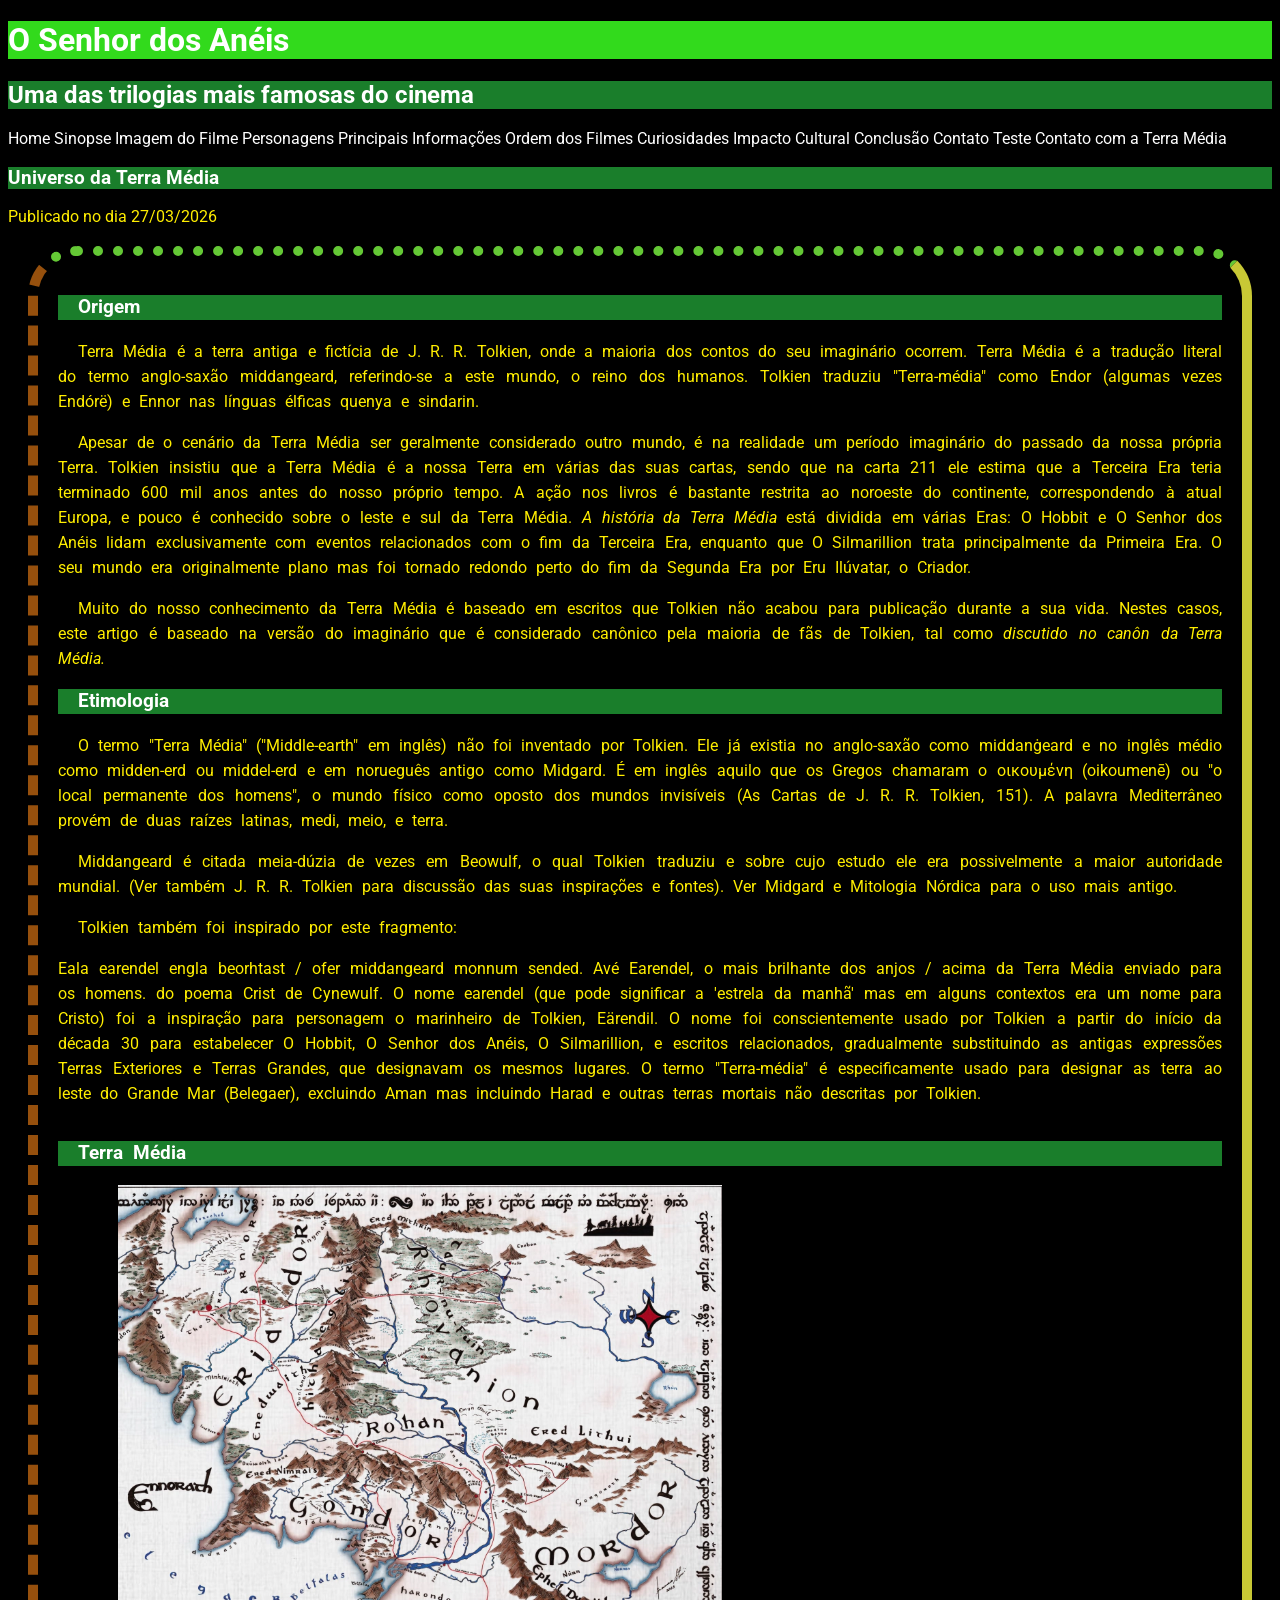
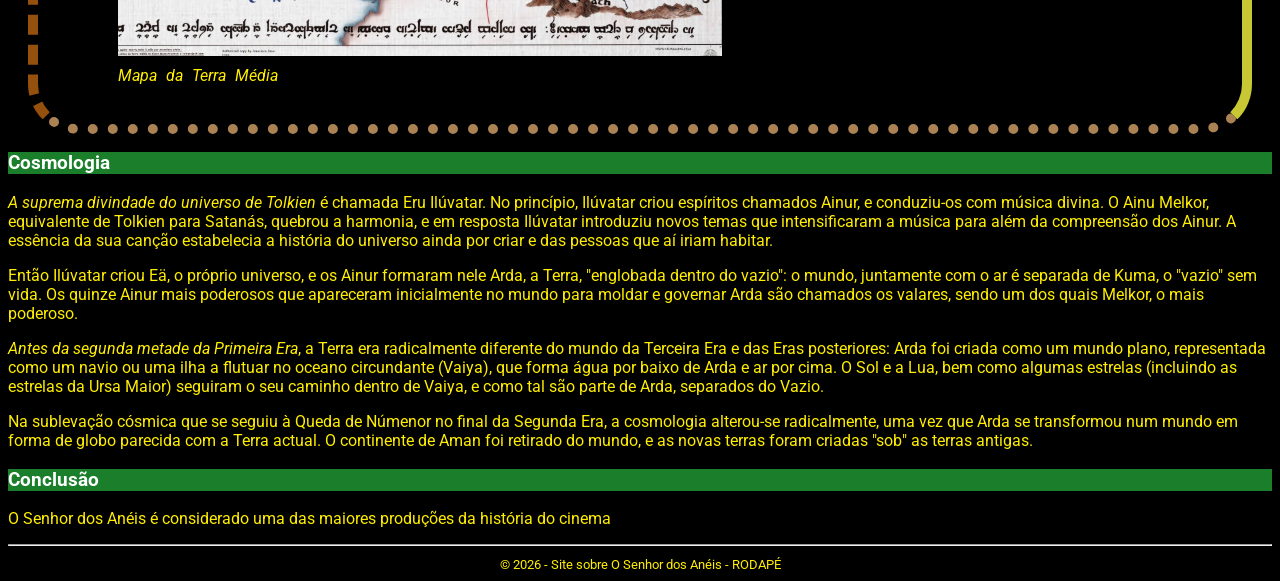
<file: index.html>
<!DOCTYPE html>
<html>
    <head>
        <title>Filme - O Senhor dos Anéis</title>
        <meta charset="utf8">
        <link rel="stylesheet" type="text/css" href="style.css">
        <link rel="icon" type="image/x-icon" href="espada.ico">
        <link href="https://fonts.googleapis.com/css2?family=Roboto:ital,wght@0,100..900;1,100..900&display=swap" rel="stylesheet">
    </head>
    <body>
        <header>   
            <h1 id="titulo_principal">O Senhor dos Anéis</h1>
            <h2 class="titulo_secundario">Uma das trilogias mais famosas do cinema</h2>
            <nav> 
                <a href="index.html">Home</a>
                <a href="Sinopse.html">Sinopse</a>
                <a href="Imagem filme.html">Imagem do Filme</a>
                <a href="Personagens.html">Personagens Principais</a>
                <a href="Informacoes.html">Informações</a>
                <a href="Ordem dos filmes.html">Ordem dos Filmes</a>
                <a href="Curiosidades.html">Curiosidades</a>
                <a href="impacto.html">Impacto Cultural</a>
                <a href="#conclusao">Conclusão</a>
                <a href="contato_estudos.html">Contato Teste</a>
                <a href="formulario.html">Contato com a Terra Média</a>
            </nav>
        </header>
        <main>
            <header>
                <h3 class="titulo_secundario">Universo da Terra Média</h3>
                <span>Publicado no dia 27/03/2026</span>
            </header>
        <div id="layout">
            <article>
                <section>
                    <h3 class="titulo_secundario">Origem</h3>
                    <p>Terra Média é a terra antiga e fictícia de J. R. R. Tolkien, onde a maioria dos
                    contos do seu imaginário ocorrem. Terra Média é a tradução literal do termo
                    anglo-saxão middangeard, referindo-se a este mundo, o reino dos humanos.
                    Tolkien traduziu "Terra-média" como Endor (algumas vezes Endórë) e Ennor
                    nas línguas élficas quenya e sindarin.</p>

                    <p>Apesar de o cenário da Terra Média ser geralmente considerado outro mundo,
                    é na realidade um período imaginário do passado da nossa própria Terra.
                    Tolkien insistiu que a Terra Média é a nossa Terra em várias das suas cartas,
                    sendo que na carta 211 ele estima que a Terceira Era teria terminado 600 mil
                    anos antes do nosso próprio tempo. A ação nos livros é bastante restrita ao
                    noroeste do continente, correspondendo à atual Europa, e pouco é conhecido
                    sobre o leste e sul da Terra Média. <em>A história da Terra Média</em> está dividida em
                    várias Eras: O Hobbit e O Senhor dos Anéis lidam exclusivamente com
                    eventos relacionados com o fim da Terceira Era, enquanto que O Silmarillion
                    trata principalmente da Primeira Era. O seu mundo era originalmente plano
                    mas foi tornado redondo perto do fim da Segunda Era por Eru Ilúvatar, o
                    Criador.

                    <p>Muito do nosso conhecimento da Terra Média é baseado em escritos que
                    Tolkien não acabou para publicação durante a sua vida. Nestes casos, este
                    artigo é baseado na versão do imaginário que é considerado canônico pela
                    maioria de fãs de Tolkien, tal como <em>discutido no canôn da Terra Média.</em></p>
                </section>
                <section>
                    <h3 class="titulo_secundario">Etimologia</h3>
                    <p>O termo "Terra Média" ("Middle-earth" em inglês) não foi inventado por
                    Tolkien. Ele já existia no anglo-saxão como middanġeard e no inglês médio
                    como midden-erd ou middel-erd e em norueguês antigo como Midgard. É em
                    inglês aquilo que os Gregos chamaram o οικουμένη (oikoumenē) ou "o local
                    permanente dos homens", o mundo físico como oposto dos mundos invisíveis
                    (As Cartas de J. R. R. Tolkien, 151). A palavra Mediterrâneo provém de duas
                    raízes latinas, medi, meio, e terra.</p>

                    <p>Middangeard é citada meia-dúzia de vezes em Beowulf, o qual Tolkien
                    traduziu e sobre cujo estudo ele era possivelmente a maior autoridade
                    mundial. (Ver também J. R. R. Tolkien para discussão das suas inspirações e
                    fontes). Ver Midgard e Mitologia Nórdica para o uso mais antigo.</p>

                    <p>Tolkien também foi inspirado por este fragmento:</p>

                    Eala earendel engla beorhtast / ofer middangeard monnum sended.
                    Avé Earendel, o mais brilhante dos anjos / acima da Terra Média enviado para
                    os homens. do poema Crist de Cynewulf. O nome earendel (que pode
                    significar a 'estrela da manhã' mas em alguns contextos era um nome para
                    Cristo) foi a inspiração para personagem o marinheiro de Tolkien, Eärendil.
                    O nome foi conscientemente usado por Tolkien a partir do início da década 30
                    para estabelecer O Hobbit, O Senhor dos Anéis, O Silmarillion, e escritos
                    relacionados, gradualmente substituindo as antigas expressões Terras
                    Exteriores e Terras Grandes, que designavam os mesmos lugares. O termo
                    "Terra-média" é especificamente usado para designar as terra ao leste do
                    Grande Mar (Belegaer), excluindo Aman mas incluindo Harad e outras terras
                    mortais não descritas por Tolkien.</p>

                </section>
            </article>

            <aside>
                <h3 class="titulo_secundario">Terra Média</h3>
                <figure>
                    <img src="terra_media.png" alt="Mapa da Terra Média">
                    <figcaption><em>Mapa da Terra Média</em></figcaption>
                </figure>
            </aside>
            </div>

                <article>
                    <section>
                        <h3 class="titulo_secundario">Cosmologia</h3>
                        <p class="teste_display"><em>A suprema divindade do universo de Tolkien</em> é chamada Eru Ilúvatar. No
                        princípio, Ilúvatar criou espíritos chamados Ainur, e conduziu-os com música
                        divina. O Ainu Melkor, equivalente de Tolkien para Satanás, quebrou a
                        harmonia, e em resposta Ilúvatar introduziu novos temas que intensificaram a
                        música para além da compreensão dos Ainur. A essência da sua canção
                        estabelecia a história do universo ainda por criar e das pessoas que aí iriam
                        habitar.</p>

                        <p class="teste_display">Então Ilúvatar criou Eä, o próprio universo, e os Ainur formaram nele Arda, a
                        Terra, "englobada dentro do vazio": o mundo, juntamente com o ar é separada
                        de Kuma, o "vazio" sem vida. Os quinze Ainur mais poderosos que
                        apareceram inicialmente no mundo para moldar e governar Arda são
                        chamados os valares, sendo um dos quais Melkor, o mais poderoso.</p>
                        <p class="teste_display"><em>Antes da segunda metade da Primeira Era</em>, a Terra era radicalmente diferente
                        do mundo da Terceira Era e das Eras posteriores: Arda foi criada como um
                        mundo plano, representada como um navio ou uma ilha a flutuar no oceano
                        circundante (Vaiya), que forma água por baixo de Arda e ar por cima. O Sol e
                        a Lua, bem como algumas estrelas (incluindo as estrelas da Ursa Maior)
                        seguiram o seu caminho dentro de Vaiya, e como tal são parte de Arda,
                        separados do Vazio.</p>

                        <p class="teste_display">Na sublevação cósmica que se seguiu à Queda de Númenor no final da
                        Segunda Era, a cosmologia alterou-se radicalmente, uma vez que Arda se
                        transformou num mundo em forma de globo parecida com a Terra actual. O
                        continente de Aman foi retirado do mundo, e as novas terras foram criadas
                        "sob" as terras antigas.</p>
                    </section>
                    <section>
                        <div id="conclusao">
                            <h3 class="titulo_secundario">Conclusão</h3>
                            <p>
                            O Senhor dos Anéis é considerado uma das maiores produções da história do cinema
                            </p>
                        </div>
                    </section>
                </article>

                <footer class="rodape">
                    <hr>
                    <small>© 2026 - Site sobre O Senhor dos Anéis - RODAPÉ</small>
                </footer>
        </main>
    </body>
</html>
</file>
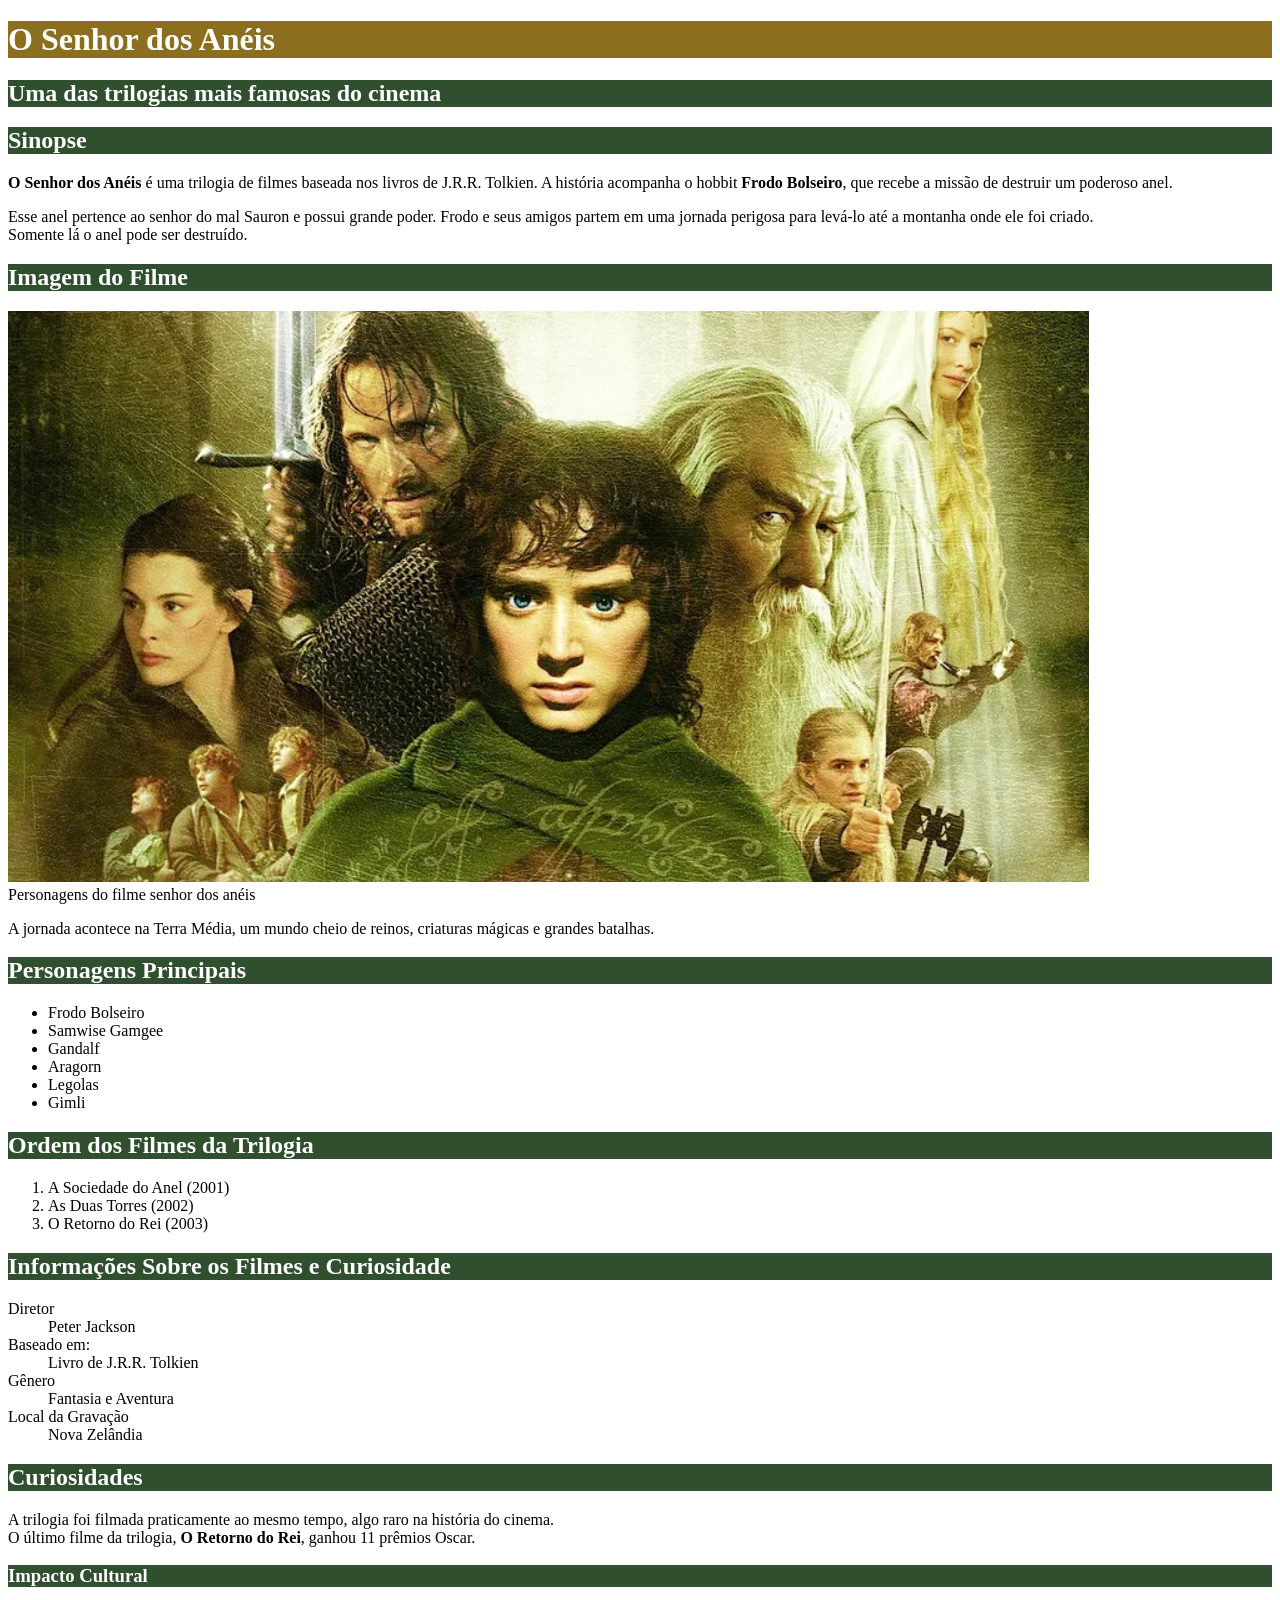
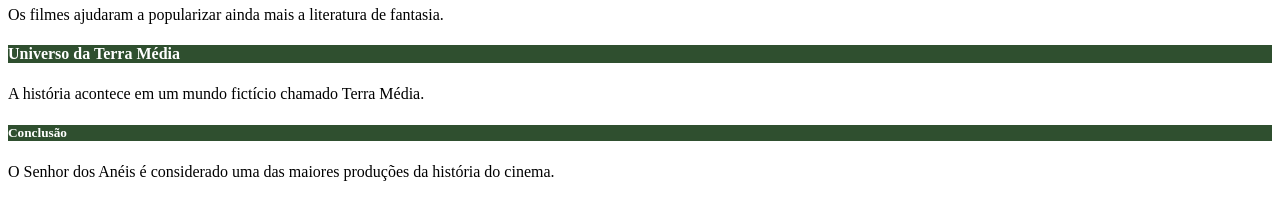
<file: Site/index.html>
<!DOCTYPE html>
<html>
    <head>
        <title>Filme - O Senhor dos Anéis</title>
        <meta charset="utf8">
        <style>
            #titulo_principal{
                background-color: #8B6F1E;
                color: white;
            }

            .titulo_secundario{
                background-color: #2F4F2F;
                color: white;
            }

        </style>
    </head>

    <body>
        <h1 id="titulo_principal">O Senhor dos Anéis</h1>
        <h2 class="titulo_secundario">Uma das trilogias mais famosas do cinema</h2>
        <h2 class="titulo_secundario">Sinopse</h2>
            <p><strong>O Senhor dos Anéis</strong> é uma trilogia de filmes baseada nos livros de J.R.R.
            Tolkien. A história acompanha o hobbit <strong>Frodo Bolseiro</strong>, que recebe a missão de destruir um poderoso anel.
            </p>
            
            <p>Esse anel pertence ao senhor do mal Sauron e possui grande poder. Frodo e seus amigos partem em uma jornada perigosa para levá-lo até a montanha onde ele foi criado.
            <br>Somente lá o anel pode ser destruído.</p>
        <h2 class="titulo_secundario">Imagem do Filme</h2>
                <img src="img/senhordosaneis.png" alt="Personagens do filme senhor dos aneis"/>
                  <figcaption>Personagens do filme senhor dos anéis</figcaption>
                  <p>A jornada acontece na Terra Média, um mundo cheio de reinos, criaturas mágicas e grandes batalhas.</p>
        <h2 class="titulo_secundario">Personagens Principais</h2>
                <ul>
                    <li>Frodo Bolseiro</li>
                    <li>Samwise Gamgee</li>
                    <li>Gandalf</li>
                    <li>Aragorn</li>
                    <li>Legolas</li>
                    <li>Gimli</li>
                </ul>
        <h2 class="titulo_secundario">Ordem dos Filmes da Trilogia</h2>
                <ol>
                    <li>A Sociedade do Anel (2001)</li>
                    <li>As Duas Torres (2002)</li>
                    <li>O Retorno do Rei (2003)</li>
                </ol>
        <h2 class="titulo_secundario">Informações Sobre os Filmes e Curiosidade</h2>
            <dl>
                <dt>Diretor</dt>
                    <dd>Peter Jackson</dd>
                <dt>Baseado em:</dt>
                    <dd>Livro de J.R.R. Tolkien</dd>
                <dt>Gênero</dt>
                    <dd>Fantasia e Aventura</dd>
                <dt>Local da Gravação</dt>
                    <dd>Nova Zelândia</dd>

            </dl>
        <h2 class="titulo_secundario">Curiosidades</h2>
            <p>A trilogia foi filmada praticamente ao mesmo tempo, algo raro na história do cinema.
            <br>O último filme da trilogia, <strong>O Retorno do Rei</strong>, ganhou 11 prêmios Oscar.</p>

        <h3 class="titulo_secundario">Impacto Cultural</h3>
            <p>Os filmes ajudaram a popularizar ainda mais a literatura de fantasia.</p>
        <h4 class="titulo_secundario">Universo da Terra Média</h4>
            <p>A história acontece em um mundo fictício chamado Terra Média.</p>
        <h5 class="titulo_secundario">Conclusão</h5>
            <p>O Senhor dos Anéis é considerado uma das maiores produções da história do cinema.</p>

    </body>
</html>
</file>
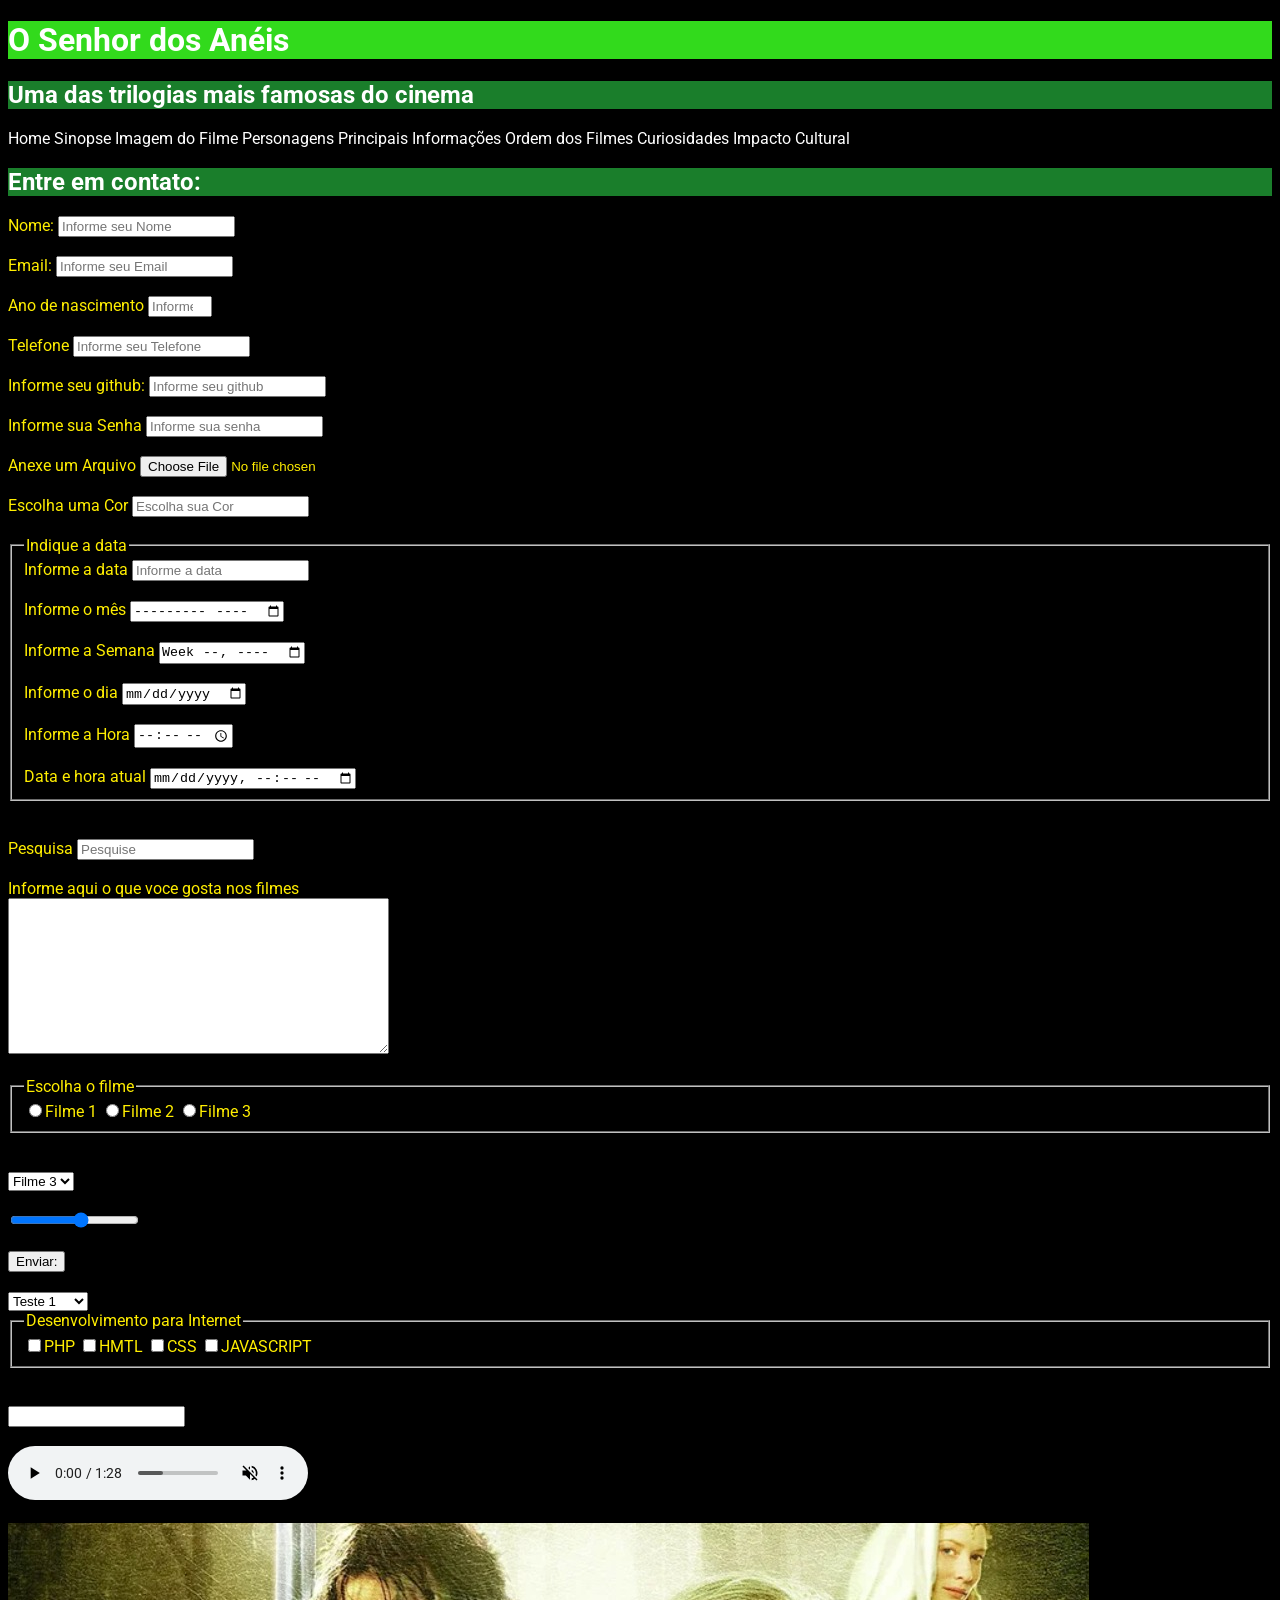
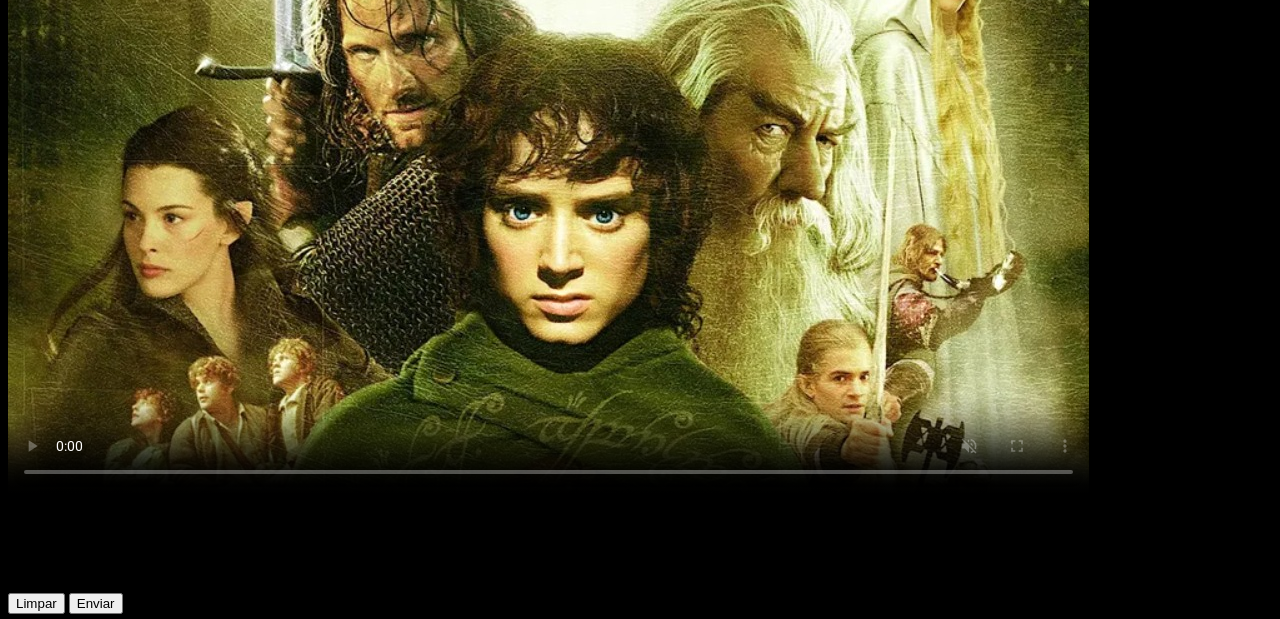
<file: contato.html>
<!DOCTYPE html>
<html lang="pt-br">
<head>
    <meta charset="UTF-8">
    <meta name="viewport" content="width=device-width, initial-scale=1.0">
    <title>Contato</title>
    <link rel="stylesheet" href="style.css">
</head>
<body> 
        <h1 id="titulo_principal">O Senhor dos Anéis</h1>
        <h2 class="titulo_secundario">Uma das trilogias mais famosas do cinema<wbr></h2>
        <nav> 
            <a href="index.html">Home</a>
            <a href="Sinopce.html">Sinopse</a>
            <a href="Imagem filme.html">Imagem do Filme</a>
            <a href="Personagens.html">Personagens Principais</a>
            <a href="Informacoes.html">Informações</a>
            <a href="Ordem dos filmes.html">Ordem dos Filmes</a>
            <a href="Curiosidades.html">Curiosidades</a>
            <a href="impactocultural.html">Impacto Cultural</a>
        </nav>
    <h2 class="titulo_secundario"> Entre em contato:</h2>
    <form action="" method="" autocomplete="off">
        <label for="nomepessoa">Nome:</label>
        <input type="text" name="nomepessoa" 
        id="nomepessoa" minlength="3" maxlength="15" required placeholder="Informe seu Nome"><br><br>

        <label for="nomepessoa">Email:</label>
        <input type="email" name="email" id="email" required placeholder="Informe seu Email"><br><br>

        <label for="Ano">Ano de nascimento</label>
        <input type="number" id="Ano" name="Ano" max="2026" min="1900" placeholder="Informe seu ano de nascimento" ><br><br>

        <label>Telefone</label>
        <input type="tel" name="telefone" id="telefone" placeholder="Informe seu Telefone"><br><br>

        <label for="github">Informe seu github:</label>
        <input type="url" name="github" id="github" placeholder="Informe seu github">
        <br><br>
        <label for="senha">Informe sua Senha</label>
        <input type="password" id="senha" name="senha" placeholder="Informe sua senha">
        <br><br>
        <label for="arquivo">Anexe um Arquivo</label>
        <input type="file" id="arquivo" name="arquivo" placeholder="Anexe seu arquivo">
        <br><br>
        <label for="cor"> Escolha uma Cor</label>
        <input type="cor" id="cor" name="cor" placeholder="Escolha sua Cor">
        <br><br>
    <fieldset>
        <legend>Indique a data</legend>
        <label for="data" Informe a data>Informe a data</label>
        <input type="data" name="data" id="data" placeholder="Informe a data">
        <br><br>
        <label for="mes">Informe o mês</label>
        <input type="month" name="mes" id="mes" placeholder="Informe o mês">
        <br><br>
        <label for="Semana">Informe a Semana</label>
        <input type="week" name="Semana" id="Semana" placeholder="Informe a semana">
        <br><br>
        <label for="dia">Informe o dia</label>
        <input type="date" name="dia" id="dia" placeholder="Informe o dia">
        <br><br>
        <label for="hora">Informe a Hora</label>
        <input type="time" name="hora" id="hora" placeholder="Informe a hora">
        <br><br>
        <label for="datahora">Data e hora atual</label>
        <input type="datetime-local" name="datahora" id="datahora" placeholder="Informe a hora e o dia atual">
    </fieldset>
        <br><br>
        <label>Pesquisa</label>
        <input type="search" id="Pesquisa" name="pesquisa" placeholder="Pesquise">
        <br><br>
        <label for="descrição">Informe aqui o que voce gosta nos filmes</label><br>
        <textarea cols="45" rows="10" name="descrição" id="descrição"></textarea>
        <br><br>

        <fieldset>
        <legend>Escolha o filme</legend>
        <label for="filme1">
        <input type="radio" name="filme" id="filme1" value="Filme 1">Filme 1</label>
        <label for="filme2">
        <input type="radio" name="filme" id="filme1" value="Filme 2">Filme 2</label>
        <label for="filme3">
        <input type="radio" name="filme" id="filme1" value="Filme 3">Filme 3</label>
        </fieldset>
        <br><br>
        <select>
            <option value="filme 1">Filme 1</option>
            <option value="filme 2">Filme 2</option>
            <option selected value="filme 3">Filme 3</option>
        </select>
        <br><br>
        <label for="nivel>"Escolha o nível></label>
        <input type="range" max="10" min="1" id="nivel" name="nivel">
        <br><br>
        <button for="submit">Enviar:</button>
        </select>
        <br><br>
        <select id="lista_suspensa" name="lista">
            <strong><optgroup label="Teste de legendas no combobox"></strong>
                <option value="Teste 1">Teste 1</option>
                <option value="Teste 2">Teste 2</option>
                <option value="Teste 3">Teste 3</option>
            </optgroup>
            <strong><optgroup label="Teste de legenda no combobox 2"></strong>
                <option value="Teste 4">Teste 4</option>
                <option value="Teste 5">Teste 5</option>
                <option value="Teste 6">Teste 6</option>
            </optgroup>
        </select>
    <fieldset>
        <legend>Desenvolvimento para Internet</legend>
        <label><input type="checkbox" name="php" value="php">PHP</label>
        <label><input type="checkbox" name="html" value="html">HMTL</label>
        <label><input type="checkbox" name="css" value="css">CSS</label>
        <label><input type="checkbox" name="js" value="JAVASCRIPT">JAVASCRIPT</label>
    </fieldset>
    <br><br>
    <!--Datalist possíveis ganhadores da copa do mundo 26-->
    <input type="text" id="busca_datalist" list="paises">
        <datalist id="paises">
            <option>Brasil</option>
            <option>França</option>
            <option>Argentina</option>
            <option>Alemanha</option>
            <option>Inglaterra</option>
            <option>Espanha</option>
        </datalist>
        <br><br>
        <audio controls muted loop>
            <source src="audio/musica.mp3" type="audio/mp3">
            Este Navegador não é compativel com o áudio!
        </audio>
        <br><br>
        <video controls muted loop poster="img/senhordosaneis.png">
            <source src="videos/videoteste.mp4" type="video/mp4">
        </video>

        <br><br><br><br><br><br>
        <button type="reset">Limpar</button>
        <button type="submit">Enviar</button>
    </fieldset>
    </form>
</body>
</html>
</file>
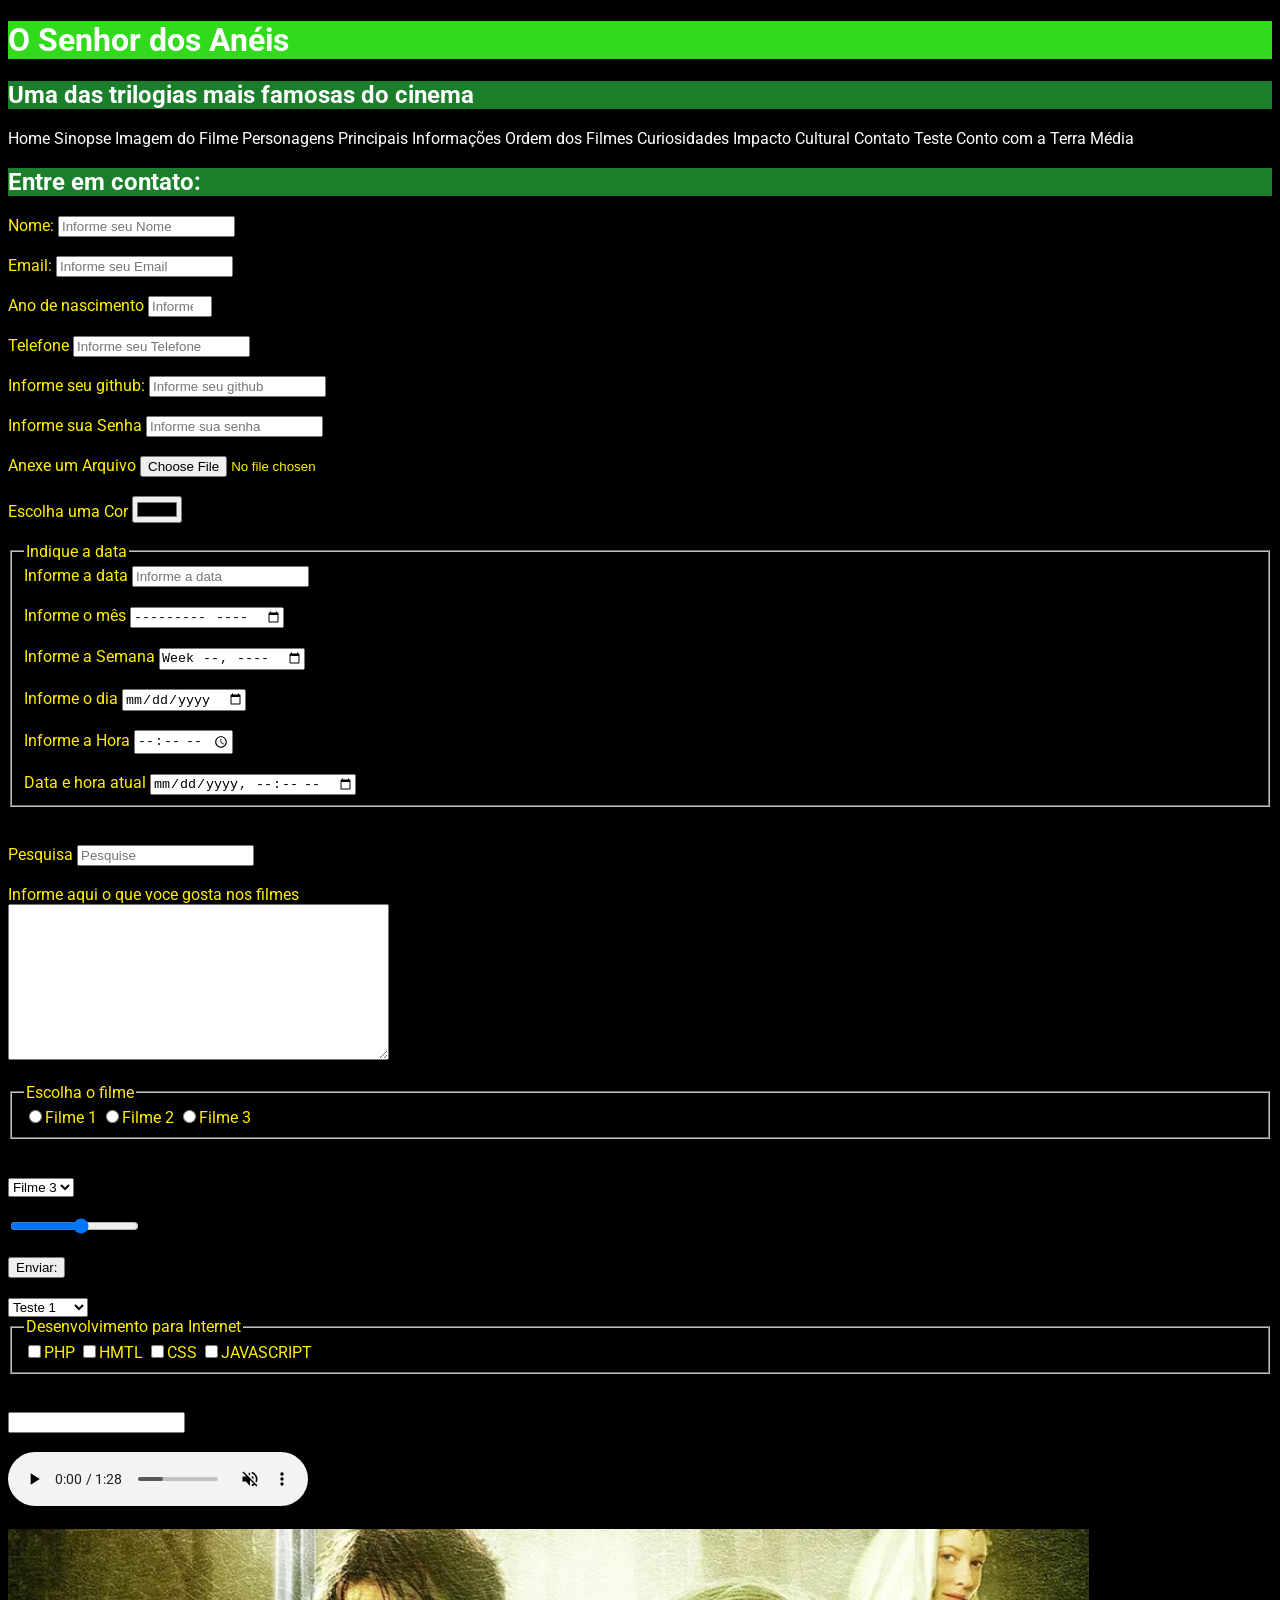
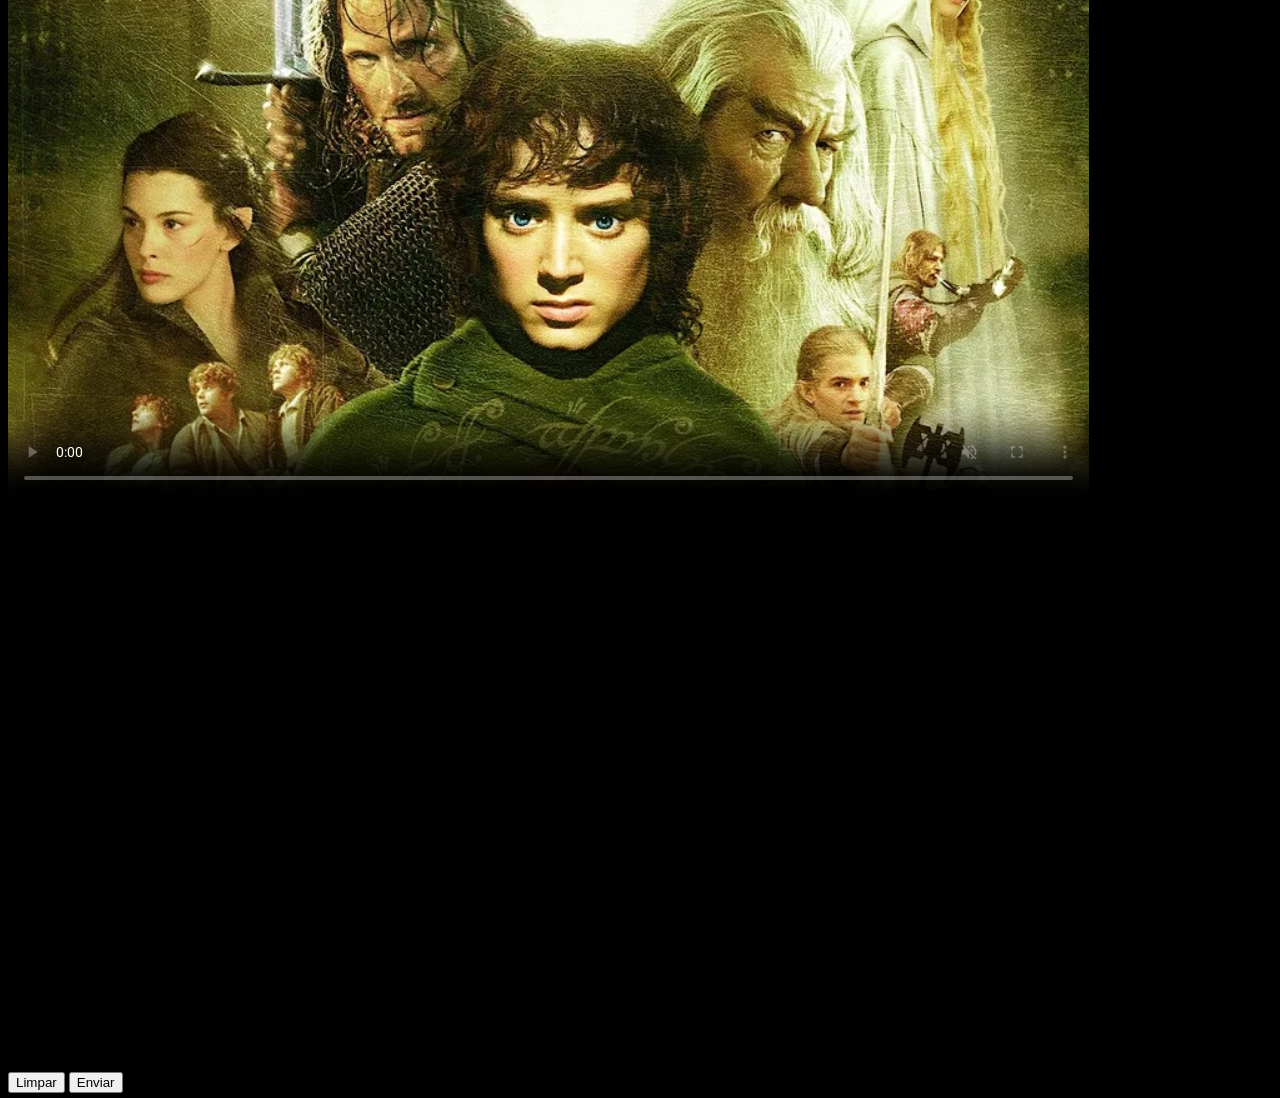
<file: contato_estudos.html>
<!DOCTYPE html>
<html lang="pt-br">
<head>
    <meta charset="UTF-8">
    <meta name="viewport" content="width=device-width, initial-scale=1.0">
    <title>Contato</title>
    <link rel="stylesheet" href="style.css">
</head>
<body> 
        <h1 id="titulo_principal">O Senhor dos Anéis</h1>
        <h2 class="titulo_secundario">Uma das trilogias mais famosas do cinema<wbr></h2>
        <nav> 
            <a href="index.html">Home</a>
            <a href="Sinopce.html">Sinopse</a>
            <a href="Imagem filme.html">Imagem do Filme</a>
            <a href="Personagens.html">Personagens Principais</a>
            <a href="Informacoes.html">Informações</a>
            <a href="Ordem dos filmes.html">Ordem dos Filmes</a>
            <a href="Curiosidades.html">Curiosidades</a>
            <a href="impacto.html">Impacto Cultural</a>
            <a href="contato_estudos.html">Contato Teste</a>
            <a href="formulario.html">Conto com a Terra Média</a>
        </nav>
    <h2 class="titulo_secundario"> Entre em contato:</h2>
    <form action="" method="" autocomplete="off">
        <label for="nomepessoa">Nome:</label>
        <input type="text" name="nomepessoa" 
        id="nomepessoa" minlength="3" maxlength="15" required placeholder="Informe seu Nome"><br><br>

        <label for="nomepessoa">Email:</label>
        <input type="email" name="email" id="email" required placeholder="Informe seu Email"><br><br>

        <label for="Ano">Ano de nascimento</label>
        <input type="number" id="Ano" name="Ano" max="2026" min="1900" placeholder="Informe seu ano de nascimento" ><br><br>

        <label>Telefone</label>
        <input type="tel" name="telefone" id="telefone" placeholder="Informe seu Telefone"><br><br>

        <label for="github">Informe seu github:</label>
        <input type="url" name="github" id="github" placeholder="Informe seu github">
        <br><br>
        <label for="senha">Informe sua Senha</label>
        <input type="password" id="senha" name="senha" placeholder="Informe sua senha">
        <br><br>
        <label for="arquivo">Anexe um Arquivo</label>
        <input type="file" id="arquivo" name="arquivo" placeholder="Anexe seu arquivo">
        <br><br>
        <label for="cor"> Escolha uma Cor</label>
        <input type="color" id="cor" name="cor" placeholder="Escolha sua Cor">
        <br><br>
    <fieldset>
        <legend>Indique a data</legend>
        <label for="data" Informe a data>Informe a data</label>
        <input type="data" name="data" id="data" placeholder="Informe a data">
        <br><br>
        <label for="mes">Informe o mês</label>
        <input type="month" name="mes" id="mes" placeholder="Informe o mês">
        <br><br>
        <label for="Semana">Informe a Semana</label>
        <input type="week" name="Semana" id="Semana" placeholder="Informe a semana">
        <br><br>
        <label for="dia">Informe o dia</label>
        <input type="date" name="dia" id="dia" placeholder="Informe o dia">
        <br><br>
        <label for="hora">Informe a Hora</label>
        <input type="time" name="hora" id="hora" placeholder="Informe a hora">
        <br><br>
        <label for="datahora">Data e hora atual</label>
        <input type="datetime-local" name="datahora" id="datahora" placeholder="Informe a hora e o dia atual">
    </fieldset>
        <br><br>
        <label>Pesquisa</label>
        <input type="search" id="Pesquisa" name="pesquisa" placeholder="Pesquise">
        <br><br>
        <label for="descrição">Informe aqui o que voce gosta nos filmes</label><br>
        <textarea cols="45" rows="10" name="descrição" id="descrição"></textarea>
        <br><br>

        <fieldset>
        <legend>Escolha o filme</legend>
        <label for="filme1">
        <input type="radio" name="filme" id="filme1" value="Filme 1">Filme 1</label>
        <label for="filme2">
        <input type="radio" name="filme" id="filme1" value="Filme 2">Filme 2</label>
        <label for="filme3">
        <input type="radio" name="filme" id="filme1" value="Filme 3">Filme 3</label>
        </fieldset>
        <br><br>
        <select>
            <option value="filme 1">Filme 1</option>
            <option value="filme 2">Filme 2</option>
            <option selected value="filme 3">Filme 3</option>
        </select>
        <br><br>
        <label for="nivel>"Escolha o nível></label>
        <input type="range" max="10" min="1" id="nivel" name="nivel">
        <br><br>
        <button for="submit">Enviar:</button>
        </select>
        <br><br>
        <select id="lista_suspensa" name="lista">
            <strong><optgroup label="Teste de legendas no combobox"></strong>
                <option value="Teste 1">Teste 1</option>
                <option value="Teste 2">Teste 2</option>
                <option value="Teste 3">Teste 3</option>
            </optgroup>
            <strong><optgroup label="Teste de legenda no combobox 2"></strong>
                <option value="Teste 4">Teste 4</option>
                <option value="Teste 5">Teste 5</option>
                <option value="Teste 6">Teste 6</option>
            </optgroup>
        </select>
    <fieldset>
        <legend>Desenvolvimento para Internet</legend>
        <label><input type="checkbox" name="php" value="php">PHP</label>
        <label><input type="checkbox" name="html" value="html">HMTL</label>
        <label><input type="checkbox" name="css" value="css">CSS</label>
        <label><input type="checkbox" name="js" value="JAVASCRIPT">JAVASCRIPT</label>
    </fieldset>
    <br><br>
    <!--Datalist possíveis ganhadores da copa do mundo 26-->
    <input type="text" id="busca_datalist" list="paises">
        <datalist id="paises">
            <option>Brasil</option>
            <option>França</option>
            <option>Argentina</option>
            <option>Alemanha</option>
            <option>Inglaterra</option>
            <option>Espanha</option>
        </datalist>
        <br><br>
        <audio controls muted loop>
            <source src="audio/musica.mp3" type="audio/mp3">
            Este Navegador não é compativel com o áudio!
        </audio>
        <br><br>
        <video controls muted loop poster="img/senhordosaneis.png">
            <source src="videos/videoteste.mp4" type="video/mp4">
        </video>
        <br><br>
        <iframe src="https://www.google.com/maps/embed?pb=!1m18!1m12!1m3!1d7833877.54031235!2d163.09332063106885!3d-16.519254686125418!2m3!1f0!2f0!3f0!3m2!1i1024!2i768!4f13.1!3m3!1m2!1s0x6e89605ec8926013%3A0x348339cfbed0266a!2sVanuatu!5e0!3m2!1spt-BR!2sbr!4v1774307403537!5m2!1spt-BR!2sbr" width="600" height="450" style="border:0;" allowfullscreen="" loading="lazy" referrerpolicy="no-referrer-when-downgrade"></iframe>

        <br><br><br><br><br><br>
        <button type="reset">Limpar</button>
        <button type="submit">Enviar</button>
    
    
    
    </fieldset>
    </form>
</body>
</html>
</file>
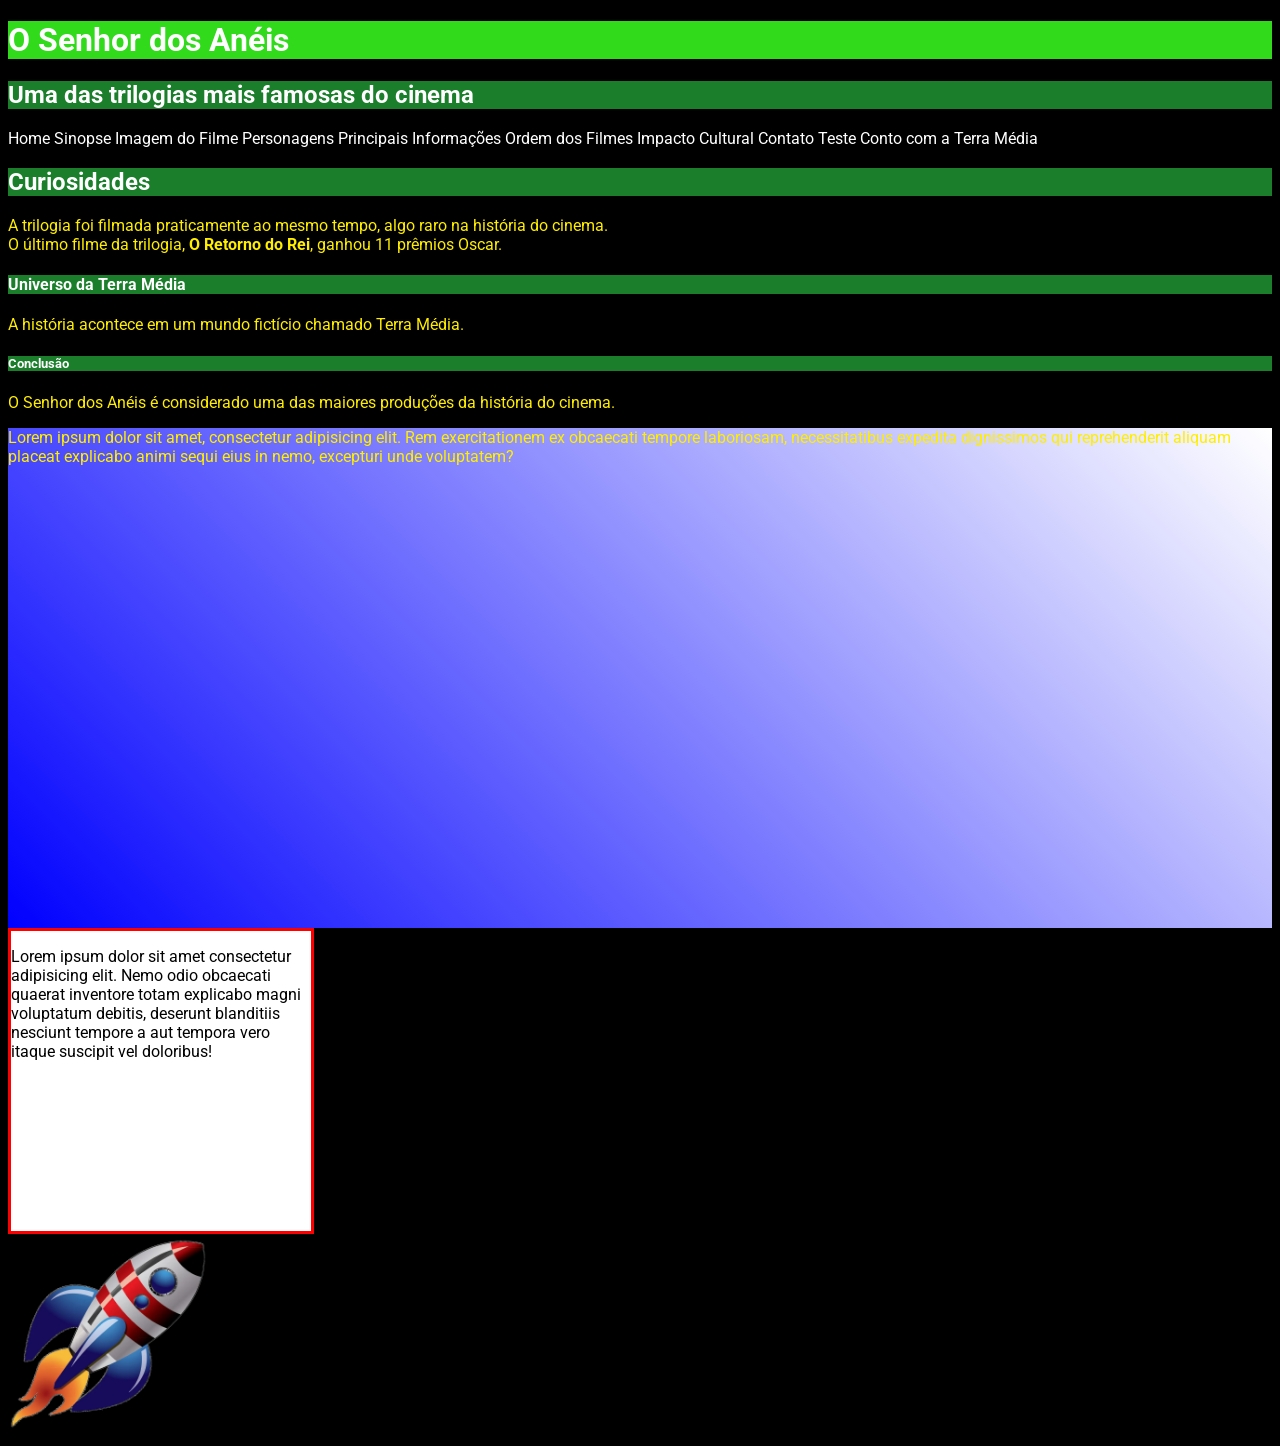
<file: Curiosidades.html>
<!DOCTYPE html>
<html lang="pt-br">
<head>
    <meta charset="UTF-8">
    <meta name="viewport" content="width=device-width, initial-scale=1.0">
    <title>Document</title>
    <link rel="stylesheet" href="style.css">
</head>
<body>
        <h1 id="titulo_principal">O Senhor dos Anéis</h1>
        <h2 class="titulo_secundario">Uma das trilogias mais famosas do cinema</h2>
        <nav> 
            <a href="index.html">Home</a>
            <a href="Sinopce.html">Sinopse</a>
            <a href="Imagem filme.html">Imagem do Filme</a>
            <a href="Personagens.html">Personagens Principais</a>
            <a href="Informacoes.html">Informações</a>
            <a href="Ordem dos filmes.html">Ordem dos Filmes</a>
            <a href="impacto.html">Impacto Cultural</a>
            <a href="contato_estudos.html">Contato Teste</a>
            <a href="formulario.html">Conto com a Terra Média</a>
        </nav>

    <h2 class="titulo_secundario">Curiosidades</h2>
            <p>A trilogia foi filmada praticamente ao mesmo tempo, algo raro na história do cinema.
            <br>O último filme da trilogia, <strong>O Retorno do Rei</strong>, ganhou 11 prêmios Oscar.</p>

        <h4 class="titulo_secundario">Universo da Terra Média</h4>
            <p>A história acontece em um mundo fictício chamado Terra Média.</p>
        <h5 class="titulo_secundario">Conclusão</h5>
            <p>O Senhor dos Anéis é considerado uma das maiores produções da história do cinema.</p>

    <div id="teste-gradiente">
        <p>Lorem ipsum dolor sit amet, consectetur adipisicing elit. Rem exercitationem ex obcaecati tempore laboriosam, necessitatibus expedita dignissimos qui reprehenderit aliquam placeat explicabo animi sequi eius in nemo, excepturi unde voluptatem?</p>
    </div>

    <div class="transicao">
        <p>Lorem ipsum dolor sit amet consectetur adipisicing elit. Nemo odio obcaecati quaerat inventore totam explicabo magni voluptatum debitis, deserunt blanditiis nesciunt tempore a aut tempora vero itaque suscipit vel doloribus!</p>
    </div>

    <div class="animacao">
        <img src="img\foguete.png" alt="foguete" height="200px" width="200px">
    </div>
</body>
</html>
</file>
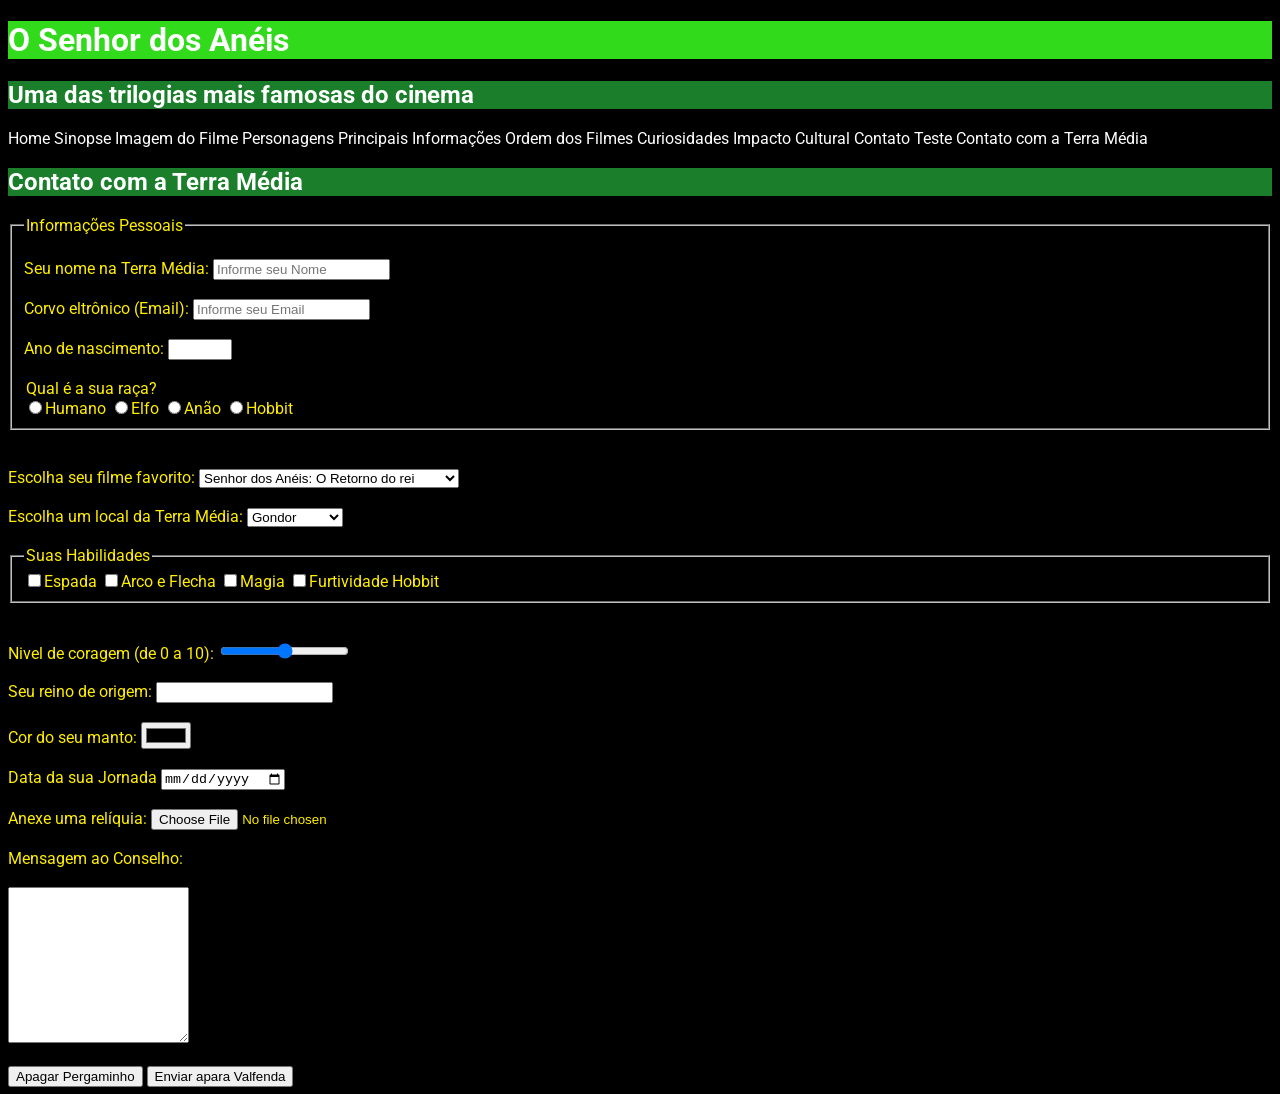
<file: formulario.html>
<!DOCTYPE html>
<html lang="pt-br">
<head>
    <meta charset="UTF-8">
    <meta name="viewport" content="width=device-width, initial-scale=1.0">
    <title>Formulário</title>
    <link rel="stylesheet" href="style.css">
</head>
<body>
    <h1 id="titulo_principal">O Senhor dos Anéis</h1>
        <h2 class="titulo_secundario">Uma das trilogias mais famosas do cinema<wbr></h2>
        <nav> 
            <a href="index.html">Home</a>
            <a href="Sinopce.html">Sinopse</a>
            <a href="Imagem filme.html">Imagem do Filme</a>
            <a href="Personagens.html">Personagens Principais</a>
            <a href="Informacoes.html">Informações</a>
            <a href="Ordem dos filmes.html">Ordem dos Filmes</a>
            <a href="Curiosidades.html">Curiosidades</a>
            <a href="impacto.html">Impacto Cultural</a>
            <a href="contato_estudos.html">Contato Teste</a>
            <a href="formulario.html">Contato com a Terra Média</a>
        </nav>
    <h2 class="titulo_secundario">Contato com a Terra Média</h2>
    <form action="" method="" autocomplete="off">
        <fieldset><br>
            <legend>Informações Pessoais</legend>
            <label for="nomepessoa">Seu nome na Terra Média:</label>
            <input type="text" name="nomepessoa" id="nomepessoa" minlength="3" maxlength="20" required placeholder="Informe seu Nome"><br><br>
            <label for="email">Corvo eltrônico (Email):</label>
            <input type="text" name="email" id="nomepessoa" minlength="10" required placeholder="Informe seu Email"><br><br>
            <label for="ano">Ano de nascimento:</label>
            <input type="number" name="ano" id="ano" min="1900" max="2026" required><br><br> 
            <legend>Qual é a sua raça?</legend>
            <label for="raca1"><input type="radio" name="raca" id="raca1" value="Humano" required >Humano</label>
            <label for="raca2"><input type="radio" name="raca" id="raca2" value="elfo" required >Elfo</label>
            <label for="raca3"><input type="radio" name="raca" id="raca3" value="anão" required >Anão</label>
            <label for="raca4"><input type="radio" name="raca" id="raca4" value="hobbit" required >Hobbit</label>
        </fieldset><br><br>
        <label for="filmefav">Escolha seu filme favorito:</label>
        <select>
            <option value="filme 1">Senhor dos Anéis: A Sociedade do Anel</option>
            <option value="filme 2">Senhor dos Anéis: As Duas Torres</option>
            <option selected value="filme 3">Senhor dos Anéis: O Retorno do rei</option>
        </select><br><br>
            <label for="local">Escolha um local da Terra Média:</label>
            <select id="lista_suspensa" name="lista">
            <strong><optgroup label="Reino dos Homens"></strong>
                <option value="gordor">Gondor</option>
                <option value="rohan">Rohan</option>
            </optgroup>
            <strong><optgroup label="Terras Élficas"></strong>
                <option value="vaflenda">Valfenda</option>
                <option value="lothlórien">Lothlórien</option>
            </optgroup>
            <strong><optgroup label="Outros"></strong>
                <option value="mordor">Mordor</option>
                <option value="condado">Condado</option>
            </optgroup>
        </select><br><br>
        <fieldset>
            <legend>Suas Habilidades</legend>
            <label><input type="checkbox" name="espada" value="espada">Espada</label>
            <label><input type="checkbox" name="espada" value="arco">Arco e Flecha</label>
            <label><input type="checkbox" name="espada" value="magia">Magia</label>
            <label><input type="checkbox" name="espada" value="furtividade">Furtividade Hobbit</label>
        </fieldset><br><br>
            <label for="nivel>">Nivel de coragem (de 0 a 10):</label>
            <input type="range" max="10" min="0" id="nivel" name="nivel" required ><br><br>
            <label for="local">Seu reino de origem:</label>
            <input type="text" id="local_datalist" list="local" required >
                <datalist id="local">
                    <option>Gondor</option>
                    <option>Rohan</option>
                    <option>Valfenda</option>
                    <option>Lothlórien</option>
                    <option>Mordor</option>
                    <option>Condado</option>
                </datalist><br><br>
            <label for="cor">Cor do seu manto:</label>
            <input type="color" id="cor" required ><br><br>
            <label for="datajornada">Data da sua Jornada</label>
            <input type="date" id="datajornada" required ><br><br>
            <label for="reliquia">Anexe uma relíquia:</label>
            <input type="file" id="reliquia" name="reliquia" required><br><br>
            <label for="mensagem">Mensagem ao Conselho:</label><br><br>
            <textarea cows="45" rows="10" id="mensagem" name="mensagem"></textarea><br><br>
        <button type="reset">Apagar Pergaminho</button>
        <button type="submit">Enviar apara Valfenda</button>
       </form>
</body>
</html>
</file>
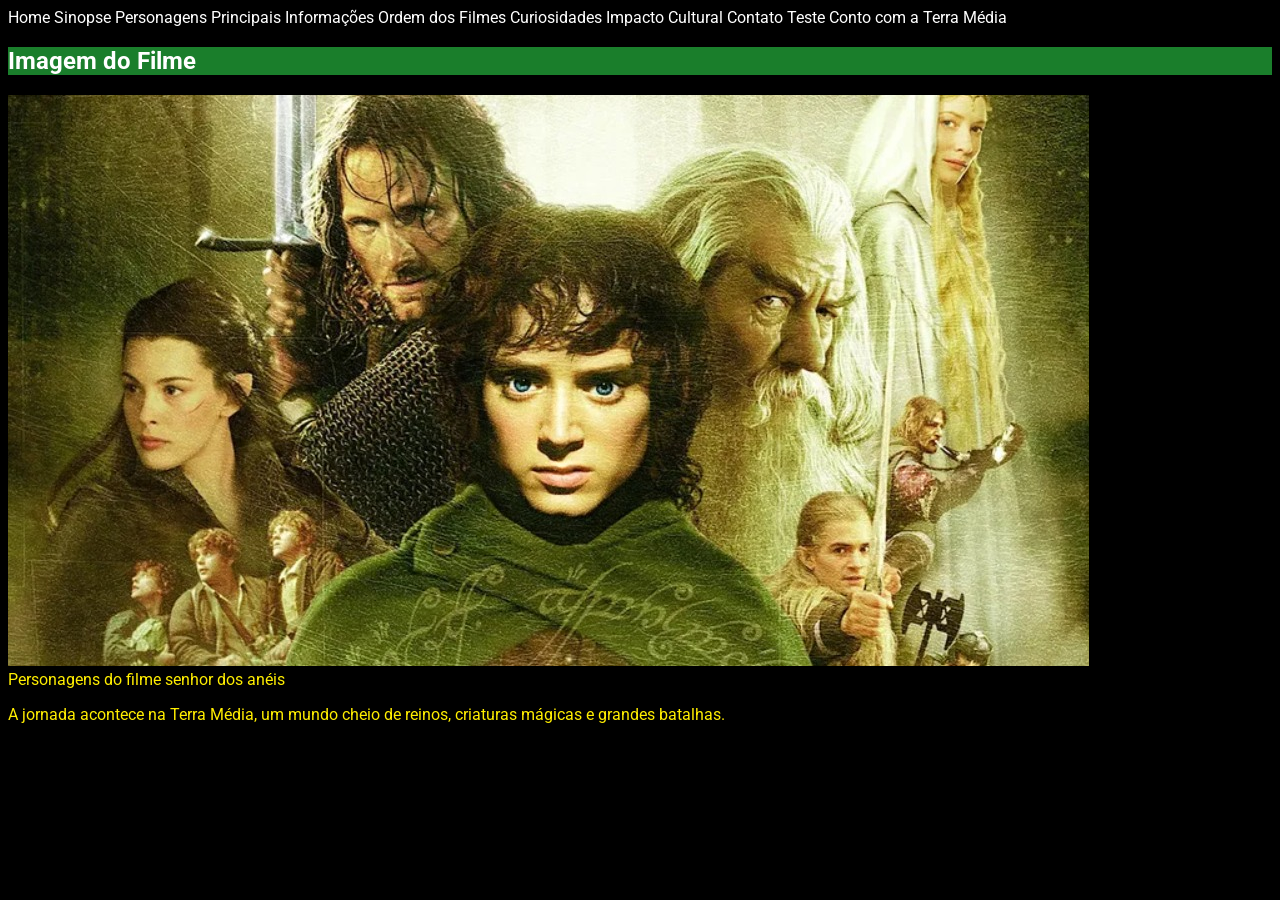
<file: Imagem filme.html>
<!DOCTYPE html>
<html lang="pt-br">
<head>
    <meta charset="UTF-8">
    <meta name="viewport" content="width=device-width, initial-scale=1.0">
    <title>Document</title>
    <link rel="stylesheet" href="style.css">
</head>
<body>

        <nav> 
            <a href="index.html">Home</a>
            <a href="Sinopce.html">Sinopse</a>
            <a href="Personagens.html">Personagens Principais</a>
            <a href="Informacoes.html">Informações</a>
            <a href="Ordem dos filmes.html">Ordem dos Filmes</a>
            <a href="Curiosidades.html">Curiosidades</a>
            <a href="impacto.html">Impacto Cultural</a>
            <a href="contato_estudos.html">Contato Teste</a>
            <a href="formulario.html">Conto com a Terra Média</a>
        </nav>

            <h2 class="titulo_secundario">Imagem do Filme</h2>
                <img src="img/senhordosaneis.png" alt="Personagens do filme senhor dos aneis"/>
                  <figcaption>Personagens do filme senhor dos anéis</figcaption>
                  <p>A jornada acontece na Terra Média, um mundo cheio de reinos, criaturas mágicas e grandes batalhas.</p>
</body>
</html>
</file>
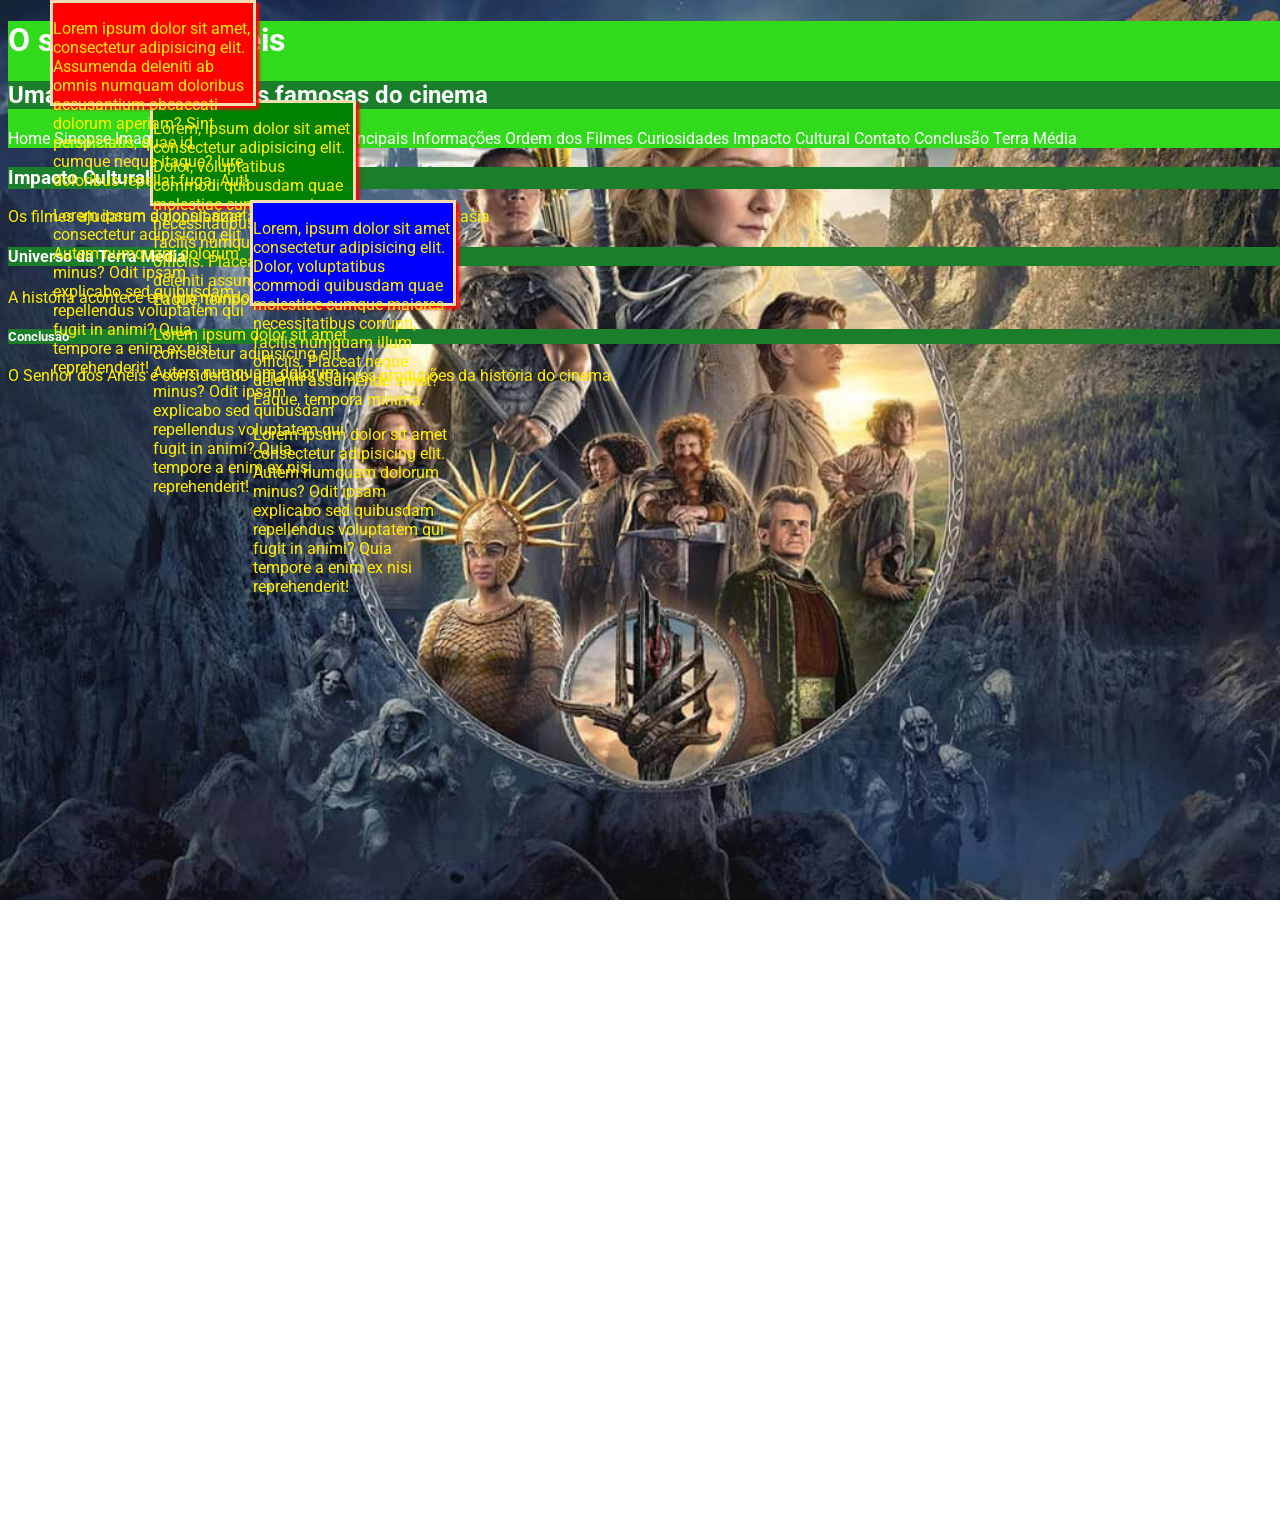
<file: impacto.html>
<!DOCTYPE html>
<html lang="pt-br">
<head>
    <meta charset="UTF-8">
    <meta name="viewport" content="width=device-width, initial-scale=1.0">
    <link rel="stylesheet" href="style.css">
    <title>Impacto Cultural</title>
</head>
<body id="impacto">
           <div id="titulo_principal">
            <h1> O senhor dos Anéis</h1>
            <h2 class="titulo_secundario">Uma das triologias mais famosas do cinema</h2>
                <nav>
                    <a href="index.html">Home</a>
                    <a href="sinopse.html">Sinopse</a>
                    <a href="Imagem filme.html">Imagem do Filme</a>
                    <a href="Personagens.html">Personagens Principais</a>
                    <a href="Informacoes.html">Informações</a>
                    <a href="Ordem dos filmes.html">Ordem dos Filmes</a>
                    <a href="Curiosidades.html">Curiosidades</a>
                    <a href="impacto.html">Impacto Cultural</a>
                    <a href="contato_estudos.html">Contato</a>
                    <a href="#conclusao">Conclusão</a>
                    <a href="formulario.html">Terra Média</a>
                </nav>
            </div>
            <h3 class="titulo_secundario">Impacto Cultural</h3>
                <p>Os filmes ajudaram a popularizar ainda mais a literatura de fantasia</p>
            <h4 class="titulo_secundario"> Universo da Terra Média</h4>
                <p>A história acontece em um mundo fictício chamado Terra Média</p>
            <h5 class="titulo_secundario">Conclusão</h5>
                <p>O Senhor dos Anéis é considerado uma das maiores produções da história do cinema.</p>
            <div class="noticia um">
                <p>Lorem ipsum dolor sit amet, consectetur adipisicing elit. Assumenda deleniti ab omnis numquam doloribus accusantium obcaecati dolorum aperiam? Sint perspiciatis, quae id cumque neque itaque? Iure doloribus repellat fuga. Aut!</p>

                <p>Lorem ipsum dolor sit amet consectetur adipisicing elit. Autem numquam dolorum minus? Odit ipsam explicabo sed quibusdam repellendus voluptatem qui fugit in animi? Quia tempore a enim ex nisi reprehenderit!</p>

            </div>
            <div class="noticia dois">
                <p>Lorem, ipsum dolor sit amet consectetur adipisicing elit. Dolor, voluptatibus commodi quibusdam quae molestiae cumque maiores necessitatibus corrupti, facilis numquam illum officiis. Placeat neque deleniti assumenda amet? Eaque, tempora minima.</p>

                <p>Lorem ipsum dolor sit amet consectetur adipisicing elit. Autem numquam dolorum minus? Odit ipsam explicabo sed quibusdam repellendus voluptatem qui fugit in animi? Quia tempore a enim ex nisi reprehenderit!</p>

            </div>
            
            <div class="noticia tres">
                <p>Lorem, ipsum dolor sit amet consectetur adipisicing elit. Dolor, voluptatibus commodi quibusdam quae molestiae cumque maiores necessitatibus corrupti, facilis numquam illum officiis. Placeat neque deleniti assumenda amet? Eaque, tempora minima.</p>

                <p>Lorem ipsum dolor sit amet consectetur adipisicing elit. Autem numquam dolorum minus? Odit ipsam explicabo sed quibusdam repellendus voluptatem qui fugit in animi? Quia tempore a enim ex nisi reprehenderit!</p>

            </div>

</body>
</html>
</file>
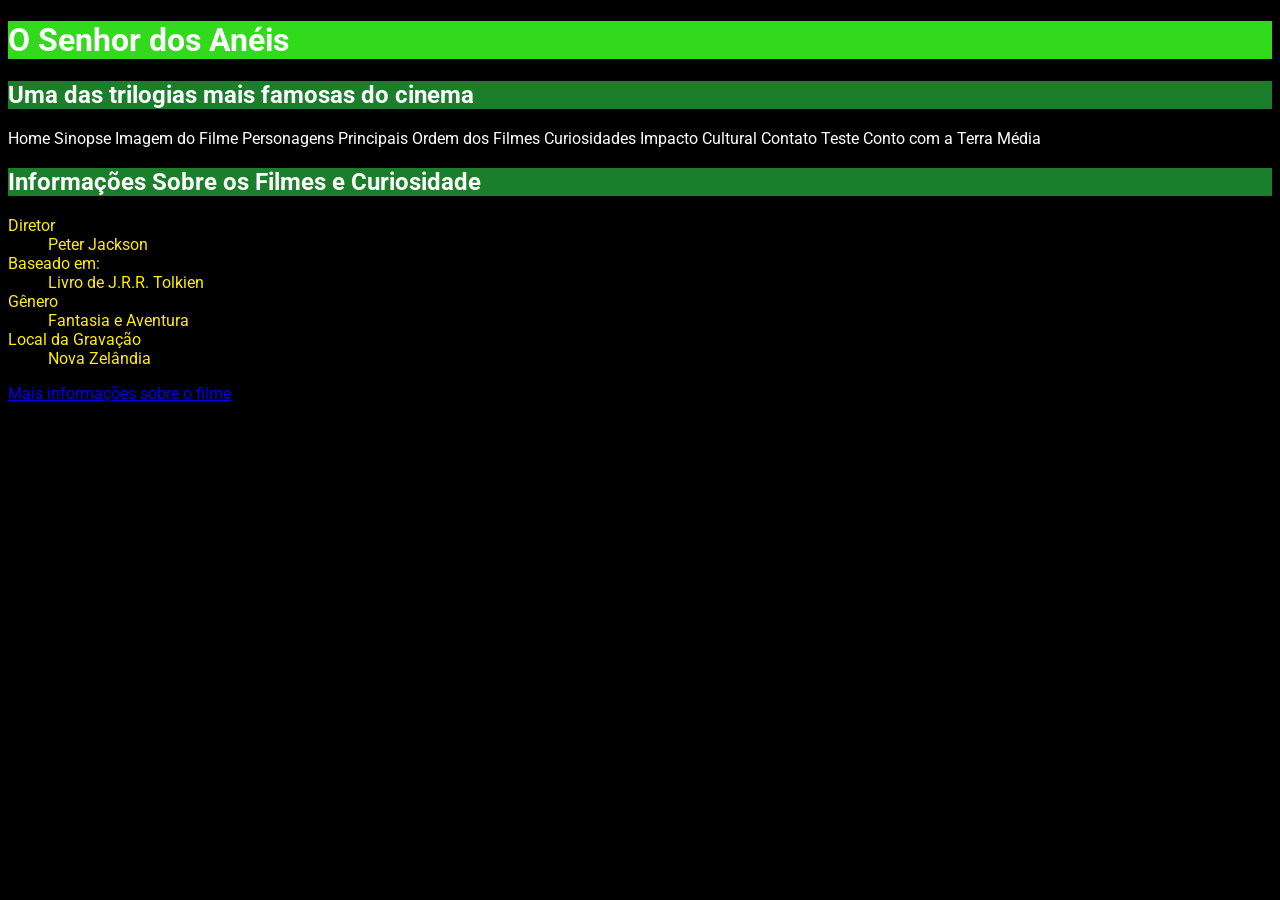
<file: Informacoes.html>
<!DOCTYPE html>
<html lang="pt-br">
<head>
    <meta charset="UTF-8">
    <meta name="viewport" content="width=device-width, initial-scale=1.0">
    <title>Document</title>
    <link rel="stylesheet" href="style.css">
</head>
<body>
        <h1 id="titulo_principal">O Senhor dos Anéis</h1>
        <h2 class="titulo_secundario">Uma das trilogias mais famosas do cinema</h2>
        <nav>
            <a href="index.html">Home</a>
            <a href="Sinopce.html">Sinopse</a>
            <a href="Imagem filme.html">Imagem do Filme</a>
            <a href="Personagens.html">Personagens Principais</a>
            <a href="Ordem dos filmes.html">Ordem dos Filmes</a>
            <a href="Curiosidades.html">Curiosidades</a>
            <a href="impacto.html">Impacto Cultural</a>
            <a href="contato_estudos.html">Contato Teste</a>
            <a href="formulario.html">Conto com a Terra Média</a>
        </nav>

    <h2 class="titulo_secundario">Informações Sobre os Filmes e Curiosidade</h2>
            <dl>
                <dt>Diretor</dt>
                    <dd>Peter Jackson</dd>
                <dt>Baseado em:</dt>
                    <dd>Livro de J.R.R. Tolkien</dd>
                <dt>Gênero</dt>
                    <dd>Fantasia e Aventura</dd>
                <dt>Local da Gravação</dt>
                    <dd>Nova Zelândia</dd>

            </dl>
            <a href="https://pt.wikipedia.org/wiki/O_Senhor_dos_An%C3%A9is"> Mais informações sobre o filme</a>
</body>
</html>
</file>
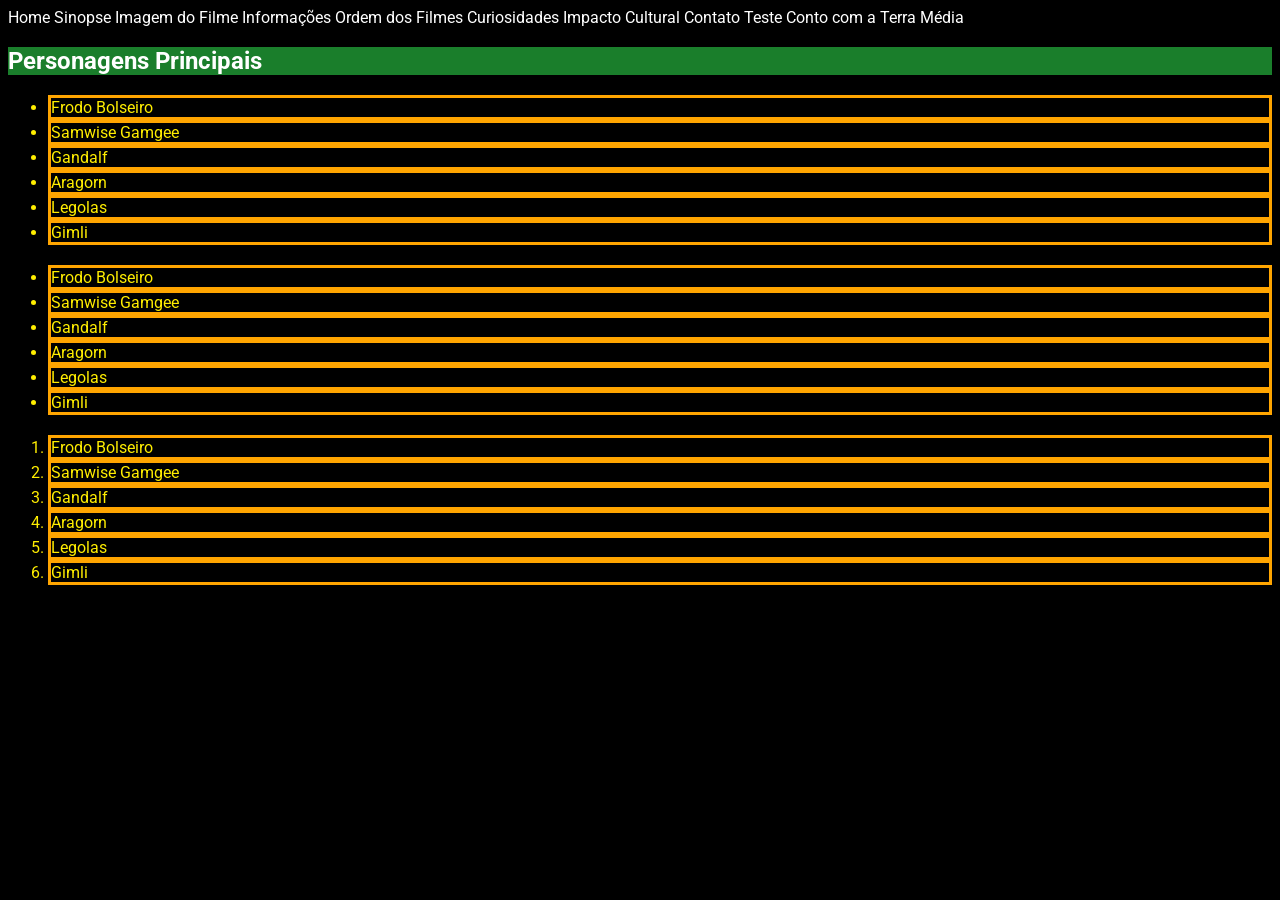
<file: Personagens.html>
<!DOCTYPE html>
<html lang="pt-br">
<head>
    <meta charset="UTF-8">
    <meta name="viewport" content="width=device-width, initial-scale=1.0">
    <title>Document</title>
    <link rel="stylesheet" href="style.css">
</head>
<body>

        <nav> 
            <a href="index.html">Home</a>
            <a href="Sinopce.html">Sinopse</a>
            <a href="Imagem filme.html">Imagem do Filme</a>
            <a href="Informacoes.html">Informações</a>
            <a href="Ordem dos filmes.html">Ordem dos Filmes</a>
            <a href="Curiosidades.html">Curiosidades</a>
            <a href="impacto.html">Impacto Cultural</a>
            <a href="contato_estudos.html">Contato Teste</a>
            <a href="formulario.html">Conto com a Terra Média</a>
        </nav>

    <h2 class="titulo_secundario">Personagens Principais</h2>
         <ul>
            <li>Frodo Bolseiro</li>
            <li>Samwise Gamgee</li>
            <li>Gandalf</li>
            <li>Aragorn</li>
            <li>Legolas</li>
            <li>Gimli</li>
        </ul>
    <h2 class="titulo_secundario"></h2>
        <ul>
            <li>Frodo Bolseiro</li>
            <li>Samwise Gamgee</li>
            <li>Gandalf</li>
            <li>Aragorn</li>
            <li>Legolas</li>
            <li>Gimli</li>
        </ul>
    <h2 class="titulo_secundario"></h2>
        <ol>
            <li>Frodo Bolseiro</li>
            <li>Samwise Gamgee</li>
            <li>Gandalf</li>
            <li>Aragorn</li>
            <li>Legolas</li>
            <li>Gimli</li>
        </ol>
</body>
</html>
</file>
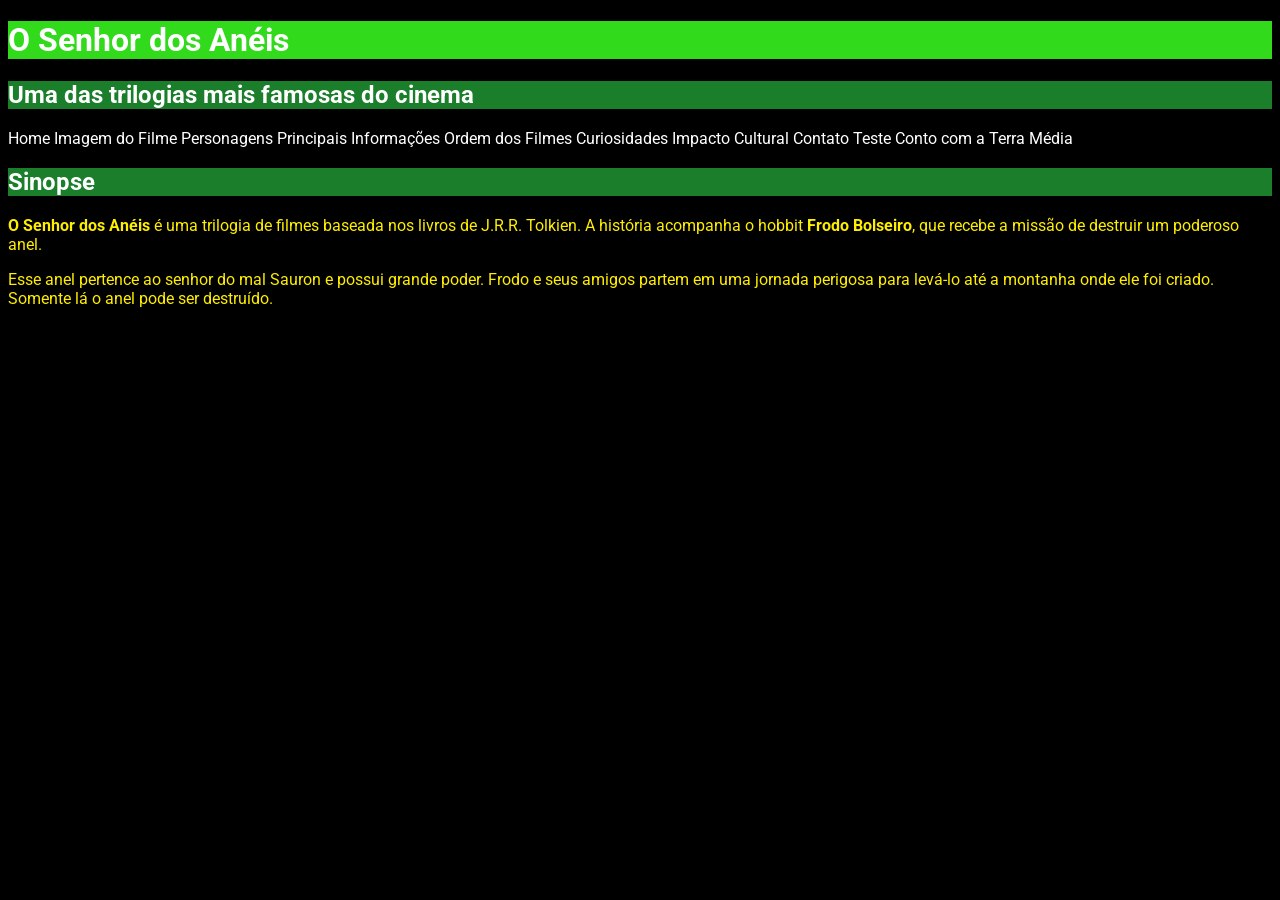
<file: Sinopce.html>
<!DOCTYPE html>
<html lang="pt-br">
<head>
    <meta charset="UTF-8">
    <meta name="viewport" content="width=device-width, initial-scale=1.0">
    <title>Document</title>
    <link rel="stylesheet" href="style.css">
</head>
<body>
        <h1 id="titulo_principal">O Senhor dos Anéis</h1>
        <h2 class="titulo_secundario">Uma das trilogias mais famosas do cinema</h2>
        <nav> 
            <a href="index.html">Home</a>
            <a href="Imagem filme.html">Imagem do Filme</a>
            <a href="Personagens.html">Personagens Principais</a>
            <a href="Informacoes.html">Informações</a>
            <a href="Ordem dos filmes.html">Ordem dos Filmes</a>
            <a href="Curiosidades.html">Curiosidades</a>
            <a href="impacto.html">Impacto Cultural</a>
            <a href="contato_estudos.html">Contato Teste</a>
            <a href="formulario.html">Conto com a Terra Média</a>
        </nav>

        <h2 class="titulo_secundario">Sinopse</h2>
            <p><strong>O Senhor dos Anéis</strong> é uma trilogia de filmes baseada nos livros de J.R.R.
            Tolkien. A história acompanha o hobbit <strong>Frodo Bolseiro</strong>, que recebe a missão de destruir um poderoso anel.
            </p>
            <p>Esse anel pertence ao senhor do mal Sauron e possui grande poder. Frodo e seus amigos partem em uma jornada perigosa para levá-lo até a montanha onde ele foi criado.
            <br>Somente lá o anel pode ser destruído.</p>
</body>
</html>
</file>
<file: style.css>
@import url('https://fonts.googleapis.com/css2?family=Roboto:ital,wght@0,100..900;1,100..900&display=swap');
#titulo_principal{
            background-color: #32da1c;
            color:white;
 }
.titulo_secundario{
             background-color: #1a7e2b;
             color: white;
}             
.rodape{
    text-align: center;
}
body{
    /*Topografia CSS*/
    background-color: rgb(0,0,0); /*Cor de fundo*/
    color: rgb(255, 238, 0); /*Cor da fonte*/
    font-family: "Roboto", sans-serif; /*Fonte do texto*/
    font-size: 16px ; /*Tamanho da fonte - px/em/rem*/
}
#layout{
    font-size: 1em; /*Herda o tamanho do pai dele com um multiplicador*/
    display: flex;
    flex-direction: column; /*Usado para definir a direção dos elementos que sao filhos de um diplay flex*/
    font-style: normal; /*Estilo da fonte: italic - normal - oblique*/
    line-height: 25px; /*Espaçamento de linhas*/
    font-weight: 400; /*Negrito em CSS 100 a 900 - bold e bolder*/
    text-transform: none; /*Capitalização do texto upercase, lowecase e captalize*/
    text-decoration: none; /*Sublinhado de texto: under e overline-double-dashed-dotted-wavy-none*/
    word-spacing: 5px; /*Espacamento entre palavras*/
    letter-spacing: none; /*Espacmento entre letras*/
    text-indent: 20px; /*Espacamento de paragrafo primeira linha*/
    text-align: justify; /*Alinhamento do texto: left-right-center-justify*/
    border-style: dashed; /*Estilo da borda inset, solid, dashed, dotted, groove, ridge, outset*/
    border-width: 5px; /*Espessura da borda*/
    border-color: rgb(3, 252, 207);
    border: dashed 5px rgb(3, 252, 207); /*Definir estilo espessura e cor da borda numa mesma linha*/
    border-top: dotted 10px rgb(100,200,53); /*estiliza determinado canto das bordas*/
    border-bottom: dotted 10px rgb(170,130,83);
    border-left: dashed 10px rgb(150,80,13);
    border-right: solid 10px rgb(200,200,53);
    border-radius: 50px 50px 50px 50px; /*Arredondar cantos da borda px ,% */
    margin: 20px; /*margem do lado de fora da borda*/
    margin-right: 20px; /*margem do lado de fora da borda*/
    margin-left: 20px; /*margem do lado de fora da borda*/
    margin-top: 20px; /*margem do lado de fora da borda*/
    margin-bottom: auto; /*margem do lado de fora da borda*/
    padding: 20px; /*Margem dentro da borda*/
    padding-bottom: 20px; /*Margem dentro da borda*/
    padding-left: 20px; /*Margem dentro da borda*/
    padding-right: 20px; /*Margem dentro da borda*/
    padding-top: 20px; /*Margem dentro da borda*/
}

nav a{
    text-decoration: none;
    color: white;
}

nav a:hover{
    color: black;
    opacity: 0.7;
}

.transicao{
    background-color: white;
    border: solid 3px red;
    color: black;
    width: 300px;
    height: 300px;
    transition-duration: 3s;
    transition-property: all;
    transition-delay: 0.3s;
    transition-timing-function: ease-in-out;
}

.transicao:hover{
    background-color: pink;
    width: 600px;
    color: blue;
    cursor: cell;

}

#email:focus{
    background-color: green;
    color: white;
}

#teste_estilo_lista_ul{
    list-style-type: circle; /*define o estilo de marcador da lista nao ordenada(ul): disc, circle, square, none*/

}

#teste_estilo_lista_ol{
    list-style-type: decimal; /*define o estilo de marcadores de listas ordenadas: decimal, (upper)lower-roman, greek, alpha*/
    list-style-image: url('img/seta_direita_vermelha.png'); /*define uma imagem como marcador da lista*/
}

li{
    border: solid 3px orange;
    list-style-position: outside; /*Dizer ao navegador se o marcador da lista faz parte ou nao do texto da lista: insede e outside*/
    

}

#impacto{
    background: url('img/senhordosaneis_fundo.jpg');
    background-image: url('img/senhordosaneis_fundo.jpg'); /* cArrega imagem ao fundo do elemento html*/
    background-repeat: no-repeat; /*configura a forma como a imagem ira repetir ao fundo do elemento html: repeat(y,x), no-reapet*/
    background-position: center; /*left, right, top, bottom podendo usar dois ao mesmo tempo*/
    width: 2000px;
    height: 1500px;
    background-size: cover; /*serve para definir como a imagem vai ser exibida ao fundo- contain, cover, px, %, auto*/
    background-attachment: fixed; /*como a imagem vai lidar com o scroll ao fundo do elemento, scroll e fixed*/
    text-shadow:none; /*define a sombra do texto*/
    

}

/*.teste_display{
    background-color: rgb(255, 9, 202);
    display: inline-block;
    width: 500px;}*/

.noticia{
    border: solid 3px wheat;
    width: 200px;
    position: fixed; /*define o posicionamento atras ou na frente dos elementos html: fixed, relative, absolute, static*/
    height: 100px;
    overflow: visible; /* trata o comportamento de quando por exemplo um texto passa das bordas de um elemento html- visible, hiden , scrol*/
    box-shadow: 3px 3px 3px red; /*define a sombra de um elemento html de bloco*/
}

h1{
    animation-name: multicolor;
    animation-duration: 5s;
    animation-delay: 2s;
    animation-fill-mode: backwards;
    animation-iteration-count: infinite;
}

@keyframes multicolor{
    from{color:red;}
    to{color: blue}
}

.animacao{
    display: block;
    animation: foguete;
    animation-duration: 5s;
    animation-iteration-count: infinite;
}

@keyframes foguete{
    0%{margin-left: 0%;}
    25%{margin-left: 80%; transform: rotate(0deg);}
    50%{margin-left: 80%; transform: rotate(-120deg);}
    75%{margin-left: 80%; transform: rotate(-120deg);}
    100%{margin-left: 0%; transform: rotate(-0deg);}

}

.um{
    background-color: red;
    top: 0px;
    left: 50px;
    z-index: 3; /*define a ordem dos elementos um atras do outro*/
   

}
.dois{
    background-color: green;
    top: 100px;
    left: 150px;
    
}
.tres{
    background-color: blue;
    top: 200px;
    left: 250px;
    
}

#teste-gradiente{
    background-image: linear-gradient(45deg,blue, white);  /*Definir gradiente no css, to bottom, to left, to top ou em graus (xdeg) quando e um gradiente de circulo eu uso o radial-gradient. da para escolher a porcertagem das cores */
    height: 500px;
    cursor: cell; /*Muda o cursor do mouse em cima do gradient (nesse caso)*/


}
</file>
